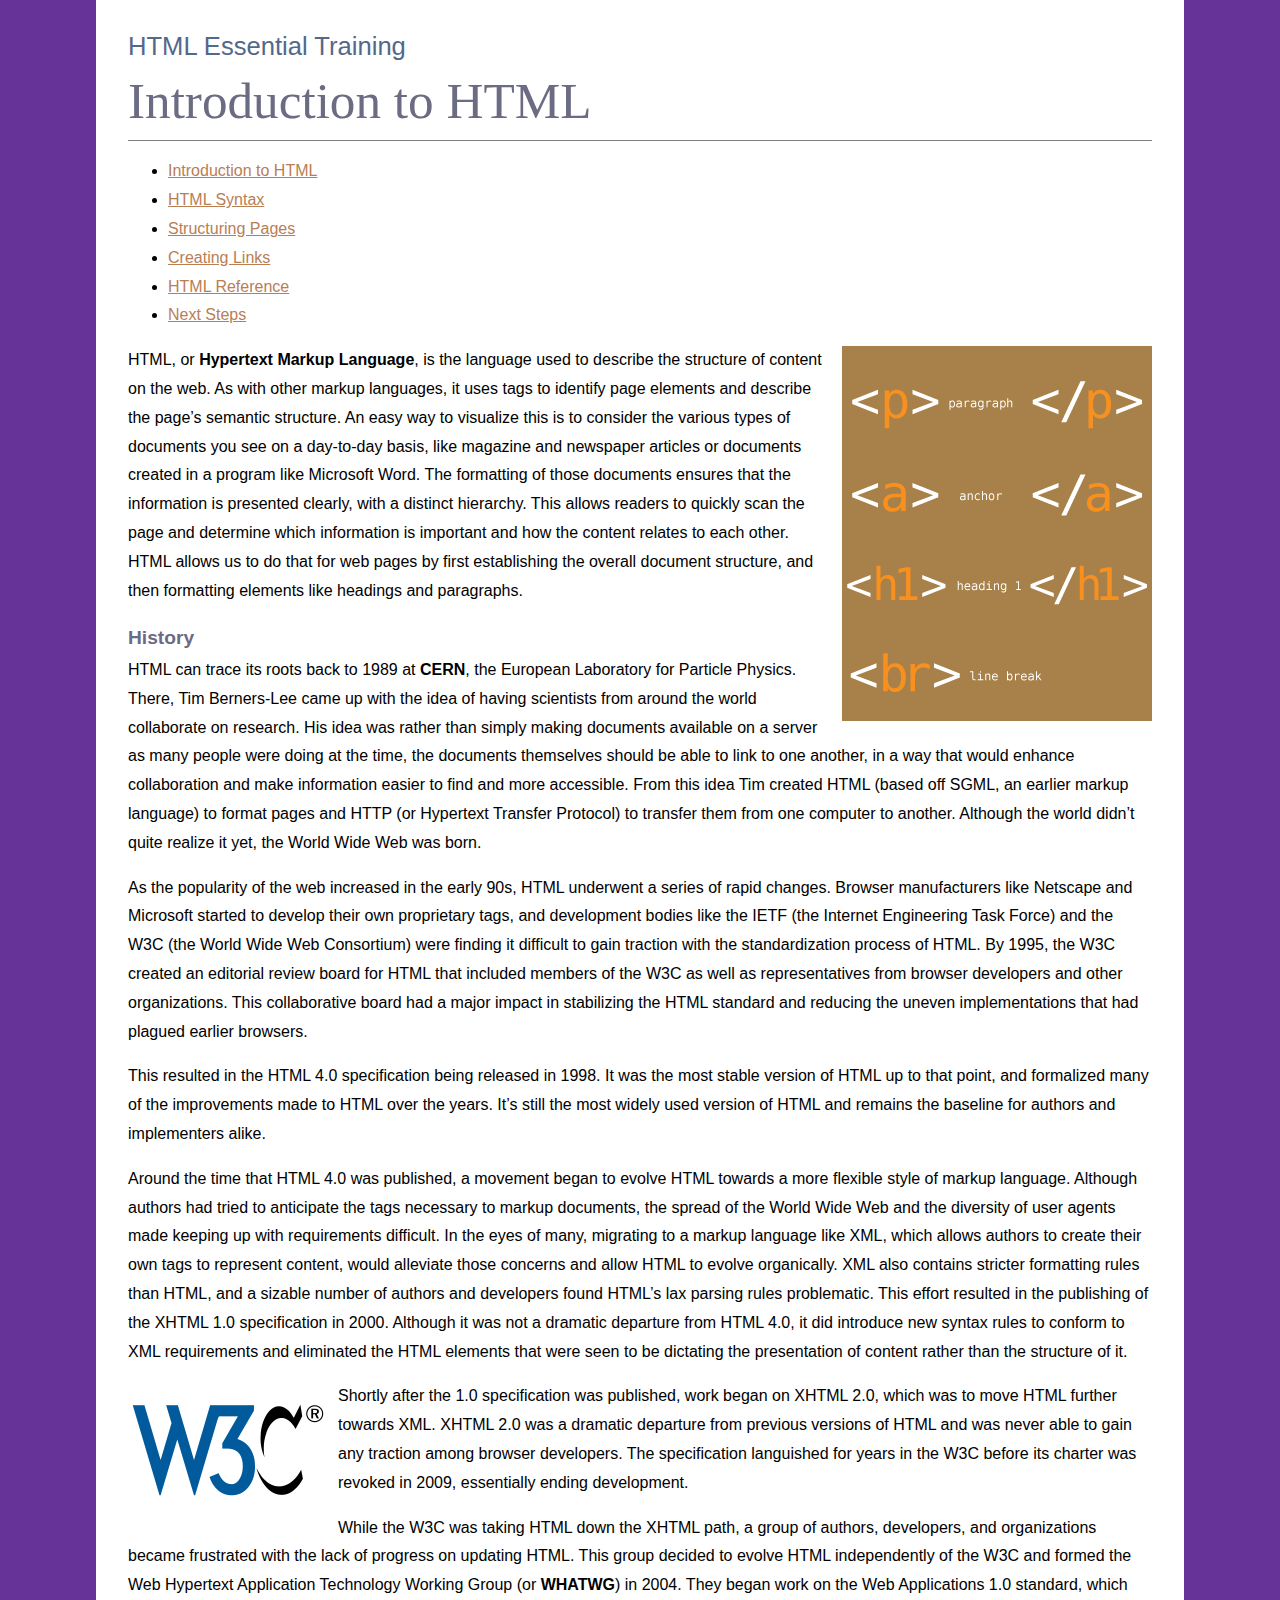
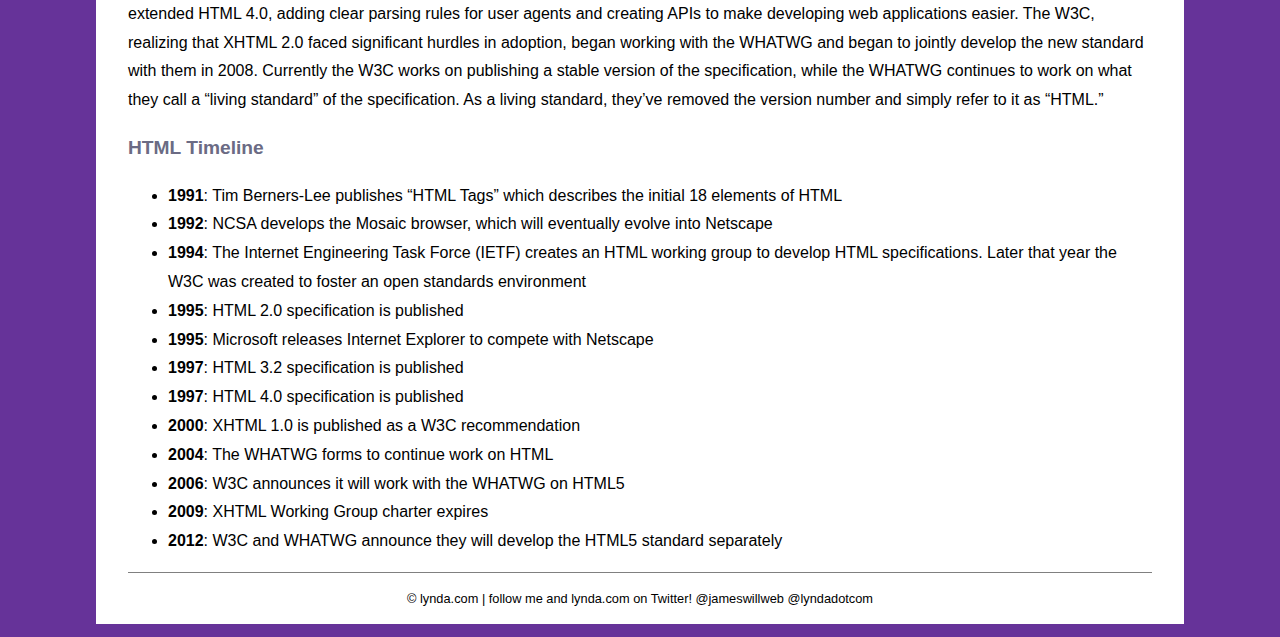
<file: Challenge1_Getting_Started_HTML/intro.html>
<!DOCTYPE HTML>
<html lang="en">

    <head>
        <meta charset="utf-8">
        <title>Introduction to HTML</title>
        <link href="_css/styles.css" rel="stylesheet" type="text/css">
    </head>

    <body>

        <header>
            <!--Headings-->
            <h1>HTML Essential Training</h1>
            <h2>Introduction to HTML</h2>

            <!--Navigation-->
            <nav >
                <ul>
                    <li><a href="intro.html" title="Introduction to HTML">Introduction to HTML</a></li>
                    <li><a href="syntax.html" title="HTML Syntax">HTML Syntax</a></li>
                    <li><a href="structure.html" title="Structuring Pages">Structuring Pages</a></li>
                    <li><a href="links.html" title="Creating Links">Creating Links</a></li>
                    <li><a href="reference.html" title="HTML Reference">HTML Reference</a></li>
                    <li><a href="next.html" title="Next Steps">Next Steps</a></li>
                </ul>
            </nav>
        </header>
        
        <main>
            <!--Introduction HTML-->
            <section>
                <!--Image-->
                <img src="_images/tags.png" alt="HTML" width="310" height="375" class="flowRight">

                <p>HTML, or <b>Hypertext Markup Language</b>, is the language used to describe the structure of content on the web. As with other markup languages, it uses tags to identify page elements and describe the page&rsquo;s semantic structure. An easy way to visualize this is to consider the various types of documents you see on a day-to-day basis, like magazine and newspaper articles or documents created in a program like Microsoft Word. The formatting of those documents ensures that the information is presented clearly, with a distinct hierarchy. This allows readers to quickly scan the page and determine which information is important and how the content relates to each other. HTML allows us to do that for web pages by first establishing the overall document structure, and then formatting elements like headings and paragraphs.</p>
            </section>
            
            <!--1. History-->
            <section>
                <h3>History</h3>

                <p>HTML can trace its roots back to 1989 at <b>CERN</b>, the European Laboratory for Particle Physics. There, Tim Berners-Lee came up with the idea of having scientists from around the world collaborate on research. His idea was rather than simply making documents available on a server as many people were doing at the time, the documents themselves should be able to link to one another, in a way that would enhance collaboration and make information easier to find and more accessible. From this idea Tim created HTML (based off SGML, an earlier markup language) to format pages and HTTP (or Hypertext Transfer Protocol) to transfer them from one computer to another. Although the world didn&rsquo;t quite realize it yet, the World Wide Web was born.</p>

                <p>As the popularity of the web increased in the early 90s, HTML underwent a series of rapid changes. Browser manufacturers like Netscape and Microsoft started to develop their own proprietary tags, and development bodies like the IETF (the Internet Engineering Task Force) and the W3C (the World Wide Web Consortium) were finding it difficult to gain traction with the standardization process of HTML. By 1995, the W3C created an editorial review board for HTML that included members of the W3C as well as representatives from browser developers and other organizations. This collaborative board had a major impact in stabilizing the HTML standard and reducing the uneven implementations that had plagued earlier browsers.</p>

                <p>This resulted in the HTML 4.0 specification being released in 1998. It was the most stable version of HTML up to that point, and formalized many of the improvements made to HTML over the years. It&rsquo;s still the most widely used version of HTML and remains the baseline for authors and implementers alike.</p>

                <p>Around the time that HTML 4.0 was published, a movement began to evolve HTML towards a more flexible style of markup language. Although authors had tried to anticipate the tags necessary to markup documents, the spread of the World Wide Web and the diversity of user agents made keeping up with requirements difficult. In the eyes of many, migrating to a markup language like XML, which allows authors to create their own tags to represent content, would alleviate those concerns and allow HTML to evolve organically. XML also contains stricter formatting rules than HTML, and a sizable number of authors and developers found HTML&rsquo;s lax parsing rules problematic. This effort resulted in the publishing of the XHTML 1.0 specification in 2000. Although it was not a dramatic departure from HTML 4.0, it did introduce new syntax rules to conform to XML requirements and eliminated the HTML elements that were seen to be dictating the presentation of content rather than the structure of it.</p>

                <img src="_images/200px-W3C_Icon.png" alt="W3C logo" width="200" height="136" class="flowLeft">

                <p>Shortly after the 1.0 specification was published, work began on XHTML 2.0, which was to move HTML further towards XML. XHTML 2.0 was a dramatic departure from previous versions of HTML and was never able to gain any traction among browser developers. The specification languished for years in the W3C before its charter was revoked in 2009, essentially ending development.</p>

                <p>While the W3C was taking HTML down the XHTML path, a group of authors, developers, and organizations became frustrated with the lack of progress on updating HTML. This group decided to evolve HTML independently of the W3C and formed the Web Hypertext Application Technology Working Group (or <b>WHATWG</b>) in 2004. They began work on the Web Applications 1.0 standard, which extended HTML 4.0, adding clear parsing rules for user agents and creating APIs to make developing web applications easier. The W3C, realizing that XHTML 2.0 faced significant hurdles in adoption, began working with the WHATWG and began to jointly develop the new standard with them in 2008. Currently the W3C works on publishing a stable version of the specification, while the WHATWG continues to work on what they call a &ldquo;living standard&rdquo; of the specification. As a living standard, they&rsquo;ve removed the version number and simply refer to it as &ldquo;HTML.&rdquo;</p>
            </section>

            <!--2. HTML Timeline-->
            <section>
                <h3>HTML Timeline</h3>

                <ul>
                    <li><b>1991</b>: Tim Berners-Lee publishes &ldquo;HTML Tags&rdquo; which describes the initial 18 elements of HTML</li>
                    <li><b>1992</b>: NCSA develops the Mosaic browser, which will eventually evolve into Netscape</li>
                    <li><b>1994</b>: The Internet Engineering Task Force (IETF) creates an HTML working group to develop HTML specifications. Later that year the W3C was created to foster an open standards environment</li>
                    <li><b>1995</b>: HTML 2.0 specification is published</li>
                    <li><b>1995</b>: Microsoft releases Internet Explorer to compete with Netscape</li>
                    <li><b>1997</b>: HTML 3.2 specification is published</li>
                    <li><b>1997</b>: HTML 4.0 specification is published</li>
                    <li><b>2000</b>: XHTML 1.0 is published as a W3C recommendation</li>
                    <li><b>2004</b>: The WHATWG forms to continue work on HTML</li>
                    <li><b>2006</b>: W3C announces it will work with the WHATWG on HTML5</li>
                    <li><b>2009</b>: XHTML Working Group charter expires</li>
                    <li><b>2012</b>: W3C and WHATWG announce they will develop the HTML5 standard separately</li>
                </ul>
            </section>
        </main>

        <!--Copyright-->
        <footer>
            <p>&copy; lynda.com | follow me and lynda.com on Twitter! @jameswillweb @lyndadotcom</p>
        </footer>
    </body>

</html>
</file>
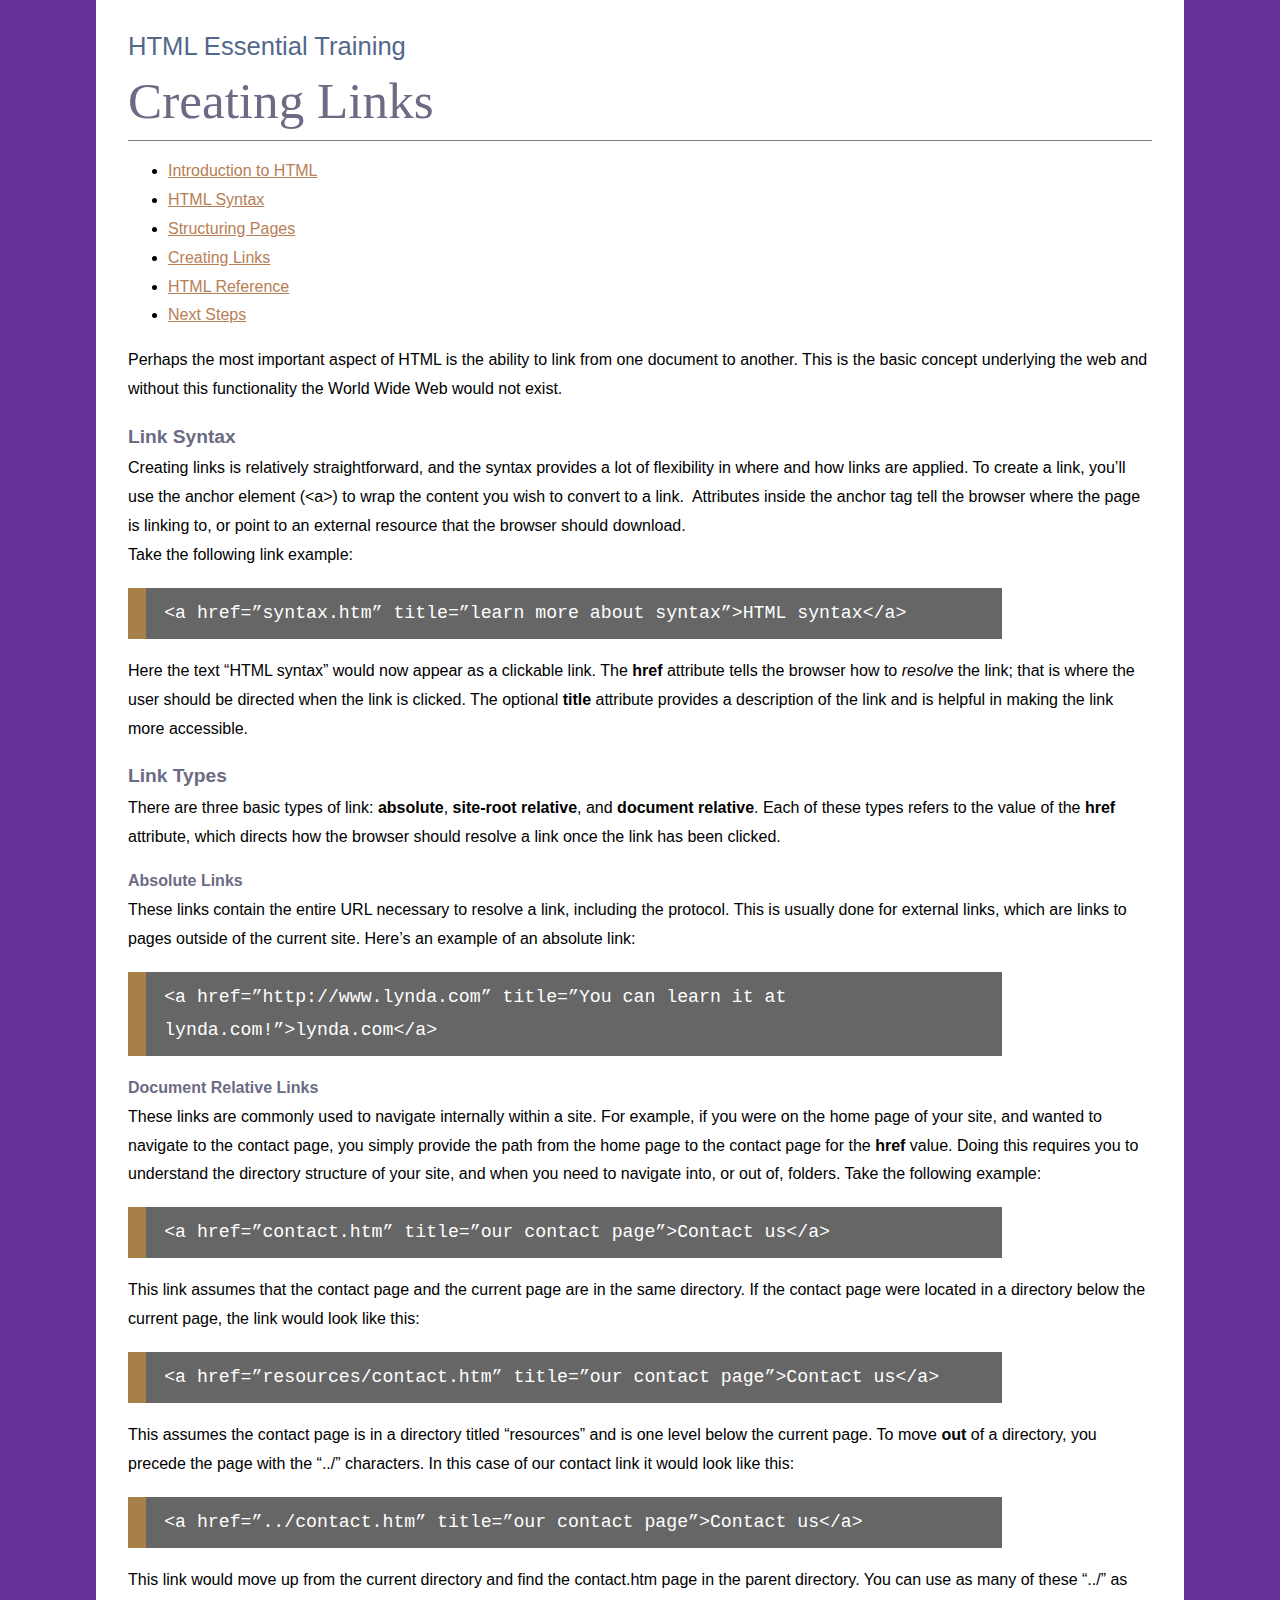
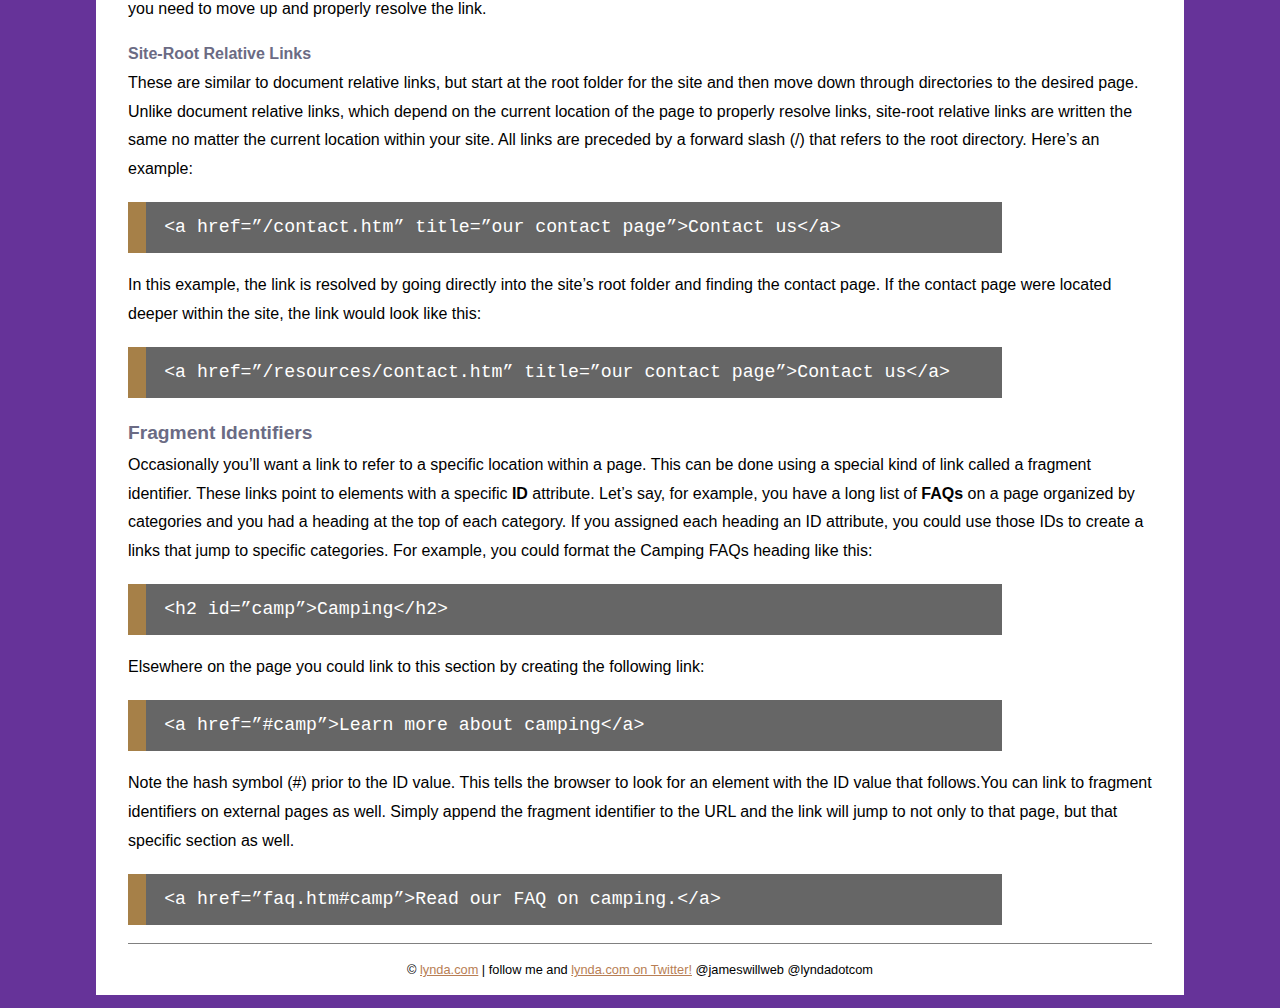
<file: Challenge1_Getting_Started_HTML/links.html>
<!DOCTYPE HTML>
<html lang="en">

    <head>
        <meta charset="utf-8">
        <title>Creating Links</title>
        <link href="_css/styles.css" rel="stylesheet" type="text/css">
    </head>

    <body>
        
        <header>
            <!--Headings-->
            <h1>HTML Essential Training</h1>
            <h2>Creating Links</h2>
            
            <!--Navigation-->
            <nav >
                <ul>
                    <li><a href="intro.html" title="Introduction to HTML">Introduction to HTML</a></li>
                    <li><a href="syntax.html" title="HTML Syntax">HTML Syntax</a></li>
                    <li><a href="structure.html" title="Structuring Pages">Structuring Pages</a></li>
                    <li><a href="links.html" title="Creating Links">Creating Links</a></li>
                    <li><a href="reference.html" title="HTML Reference">HTML Reference</a></li>
                    <li><a href="next.html" title="Next Steps">Next Steps</a></li>
                </ul>
            </nav>
        </header>
        
        <main>
            <!--Introduction-->
            <section>
                <p>Perhaps the most important aspect of HTML is the ability to link from one document to another. This is the basic concept underlying the web and without this functionality the World Wide Web would not exist. </p>
            </section>

            <!--1. Link Syntax-->
            <section>
                <h3>Link Syntax</h3>

                <p>Creating links is relatively straightforward, and the syntax provides a lot of flexibility in where and how links are applied. To create a link, you&rsquo;ll use the anchor element (&lt;a&gt;) to wrap the content you wish to convert to a link.&nbsp; Attributes inside the anchor tag tell the browser where the page is linking to, or point to an external resource that the browser should download.<br> Take the following link example:</p>

                <pre>&lt;a href=&rdquo;syntax.htm&rdquo; title=&rdquo;learn more about syntax&rdquo;&gt;HTML syntax&lt;/a&gt;</pre>

                <p>Here the text &ldquo;HTML syntax&rdquo; would now appear as a clickable link. The <b>href</b> attribute tells the browser how to <em>resolve</em> the link; that is where the user should be directed when the link is clicked. The optional <b>title</b> attribute provides a description of the link and is helpful in making the link more accessible.</p>
            </section>

            <!--2. Link Types-->
            <section>
                <h3>Link Types</h3>

                <p>There are three basic types of link: <b>absolute</b>, <b>site-root relative</b>, and <b>document relative</b>. Each of these types refers to the value of the <b>href</b> attribute, which directs how the browser should resolve a link once the link has been clicked. </p>
            </section>

            <!--2.1. Absolute Links-->
            <section>
                <h4>Absolute Links</h4>
                <p>These links contain the entire URL necessary to resolve a link, including the protocol. This is usually done for external links, which are links to pages outside of the current site. Here&rsquo;s an example of an absolute link:</p>

                <pre>&lt;a href=&rdquo;http://www.lynda.com&rdquo; title=&rdquo;You can learn it at lynda.com!&rdquo;&gt;lynda.com&lt;/a&gt;</pre>
            </section>

            <!--2.2. Document Relative Links-->
            <section>
                <h4>Document Relative Links</h4>

                <p>These links are commonly used to navigate internally within a site. For example, if you were on the home page of your site, and wanted to navigate to the contact page, you simply provide the path from the home page to the contact page for the <b>href</b> value. Doing this requires you to understand the directory structure of your site, and when you need to navigate into, or out of, folders. Take the following example:</p>

                <pre>&lt;a href=&rdquo;contact.htm&rdquo; title=&rdquo;our contact page&rdquo;&gt;Contact us&lt;/a&gt;</pre>

                <p>This link assumes that the contact page and the current page are in the same directory. If the contact page were located in a directory below the current page, the link would look like this:</p>

                <pre>&lt;a href=&rdquo;resources/contact.htm&rdquo; title=&rdquo;our contact page&rdquo;&gt;Contact us&lt;/a&gt;</pre>

                <p>This assumes the contact page is in a directory titled &ldquo;resources&rdquo; and is one level below the current page. To move <b>out</b> of a directory, you precede the page with the &ldquo;../&rdquo; characters. In this case of our contact link it would look like this:</p>

                <pre>&lt;a href=&rdquo;../contact.htm&rdquo; title=&rdquo;our contact page&rdquo;&gt;Contact us&lt;/a&gt;</pre>

                <p> This link would move up from the current directory and find the contact.htm page in the parent directory. You can use as many of these &ldquo;../&rdquo; as you need to move up and properly resolve the link.</p>
            </section>

            <!--2.3.Site-Root Relative Links-->
            <section>
                <h4>Site-Root Relative Links</h4>

                <p> These are similar to document relative links, but start at the root folder for the site and then move down through directories to the desired page. Unlike document relative links, which depend on the current location of the page to properly resolve links, site-root relative links are written the same no matter the current location within your site. All links are preceded by a forward slash (/) that refers to the root directory. Here&rsquo;s an example:</p>

                <pre>&lt;a href=&rdquo;/contact.htm&rdquo; title=&rdquo;our contact page&rdquo;&gt;Contact us&lt;/a&gt;</pre>

                <p> In this example, the link is resolved by going directly into the site&rsquo;s root folder and finding the contact page. If the contact page were located deeper within the site, the link would look like this:</p>

                <pre>&lt;a href=&rdquo;/resources/contact.htm&rdquo; title=&rdquo;our contact page&rdquo;&gt;Contact us&lt;/a&gt;</pre>
            </section>

            <!--3. Fragment Identifiers-->
            <section>
                <h3>Fragment Identifiers</h3>

                <p>Occasionally you&rsquo;ll want a link to refer to a specific location within a page. This can be done using a special kind of link called a fragment identifier. These links point to elements with a specific <b>ID</b> attribute. Let&rsquo;s say, for example, you have a long list of <b>FAQs</b> on a page organized by categories and you had a heading at the top of each category. If you assigned each heading an ID attribute, you could use those IDs to create a links that jump to specific categories. For example, you could format the Camping FAQs heading like this:</p>

                <pre>&lt;h2 id=&rdquo;camp&rdquo;&gt;Camping&lt;/h2&gt;</pre>

                <p> Elsewhere on the page you could link to this section by creating the following link:</p>

                <pre>&lt;a href=&rdquo;#camp&rdquo;&gt;Learn more about camping&lt;/a&gt;</pre>

                <p> Note the hash symbol (#) prior to the ID value. This tells the browser to look for an element with the ID value that follows.You can link to fragment identifiers on external pages as well. Simply append the fragment identifier to the URL and the link will jump to not only to that page, but that specific section as well.</p>

                <pre>&lt;a href=&rdquo;faq.htm#camp&rdquo;&gt;Read our FAQ on camping.&lt;/a&gt;</pre>
            </section>
        </main>
        
        <!--Copyright-->
        <footer>
            <p>&copy; <a href="https://www.lynda.com/" title="Learn it at lynda.com!" target="_blank">lynda.com</a> | follow me and <a href="https://twitter.com/lynda" title="Twitter page of lynda" target="_blank">lynda.com on Twitter!</a> @jameswillweb @lyndadotcom</p>
        </footer>
    </body>

</html>
</file>
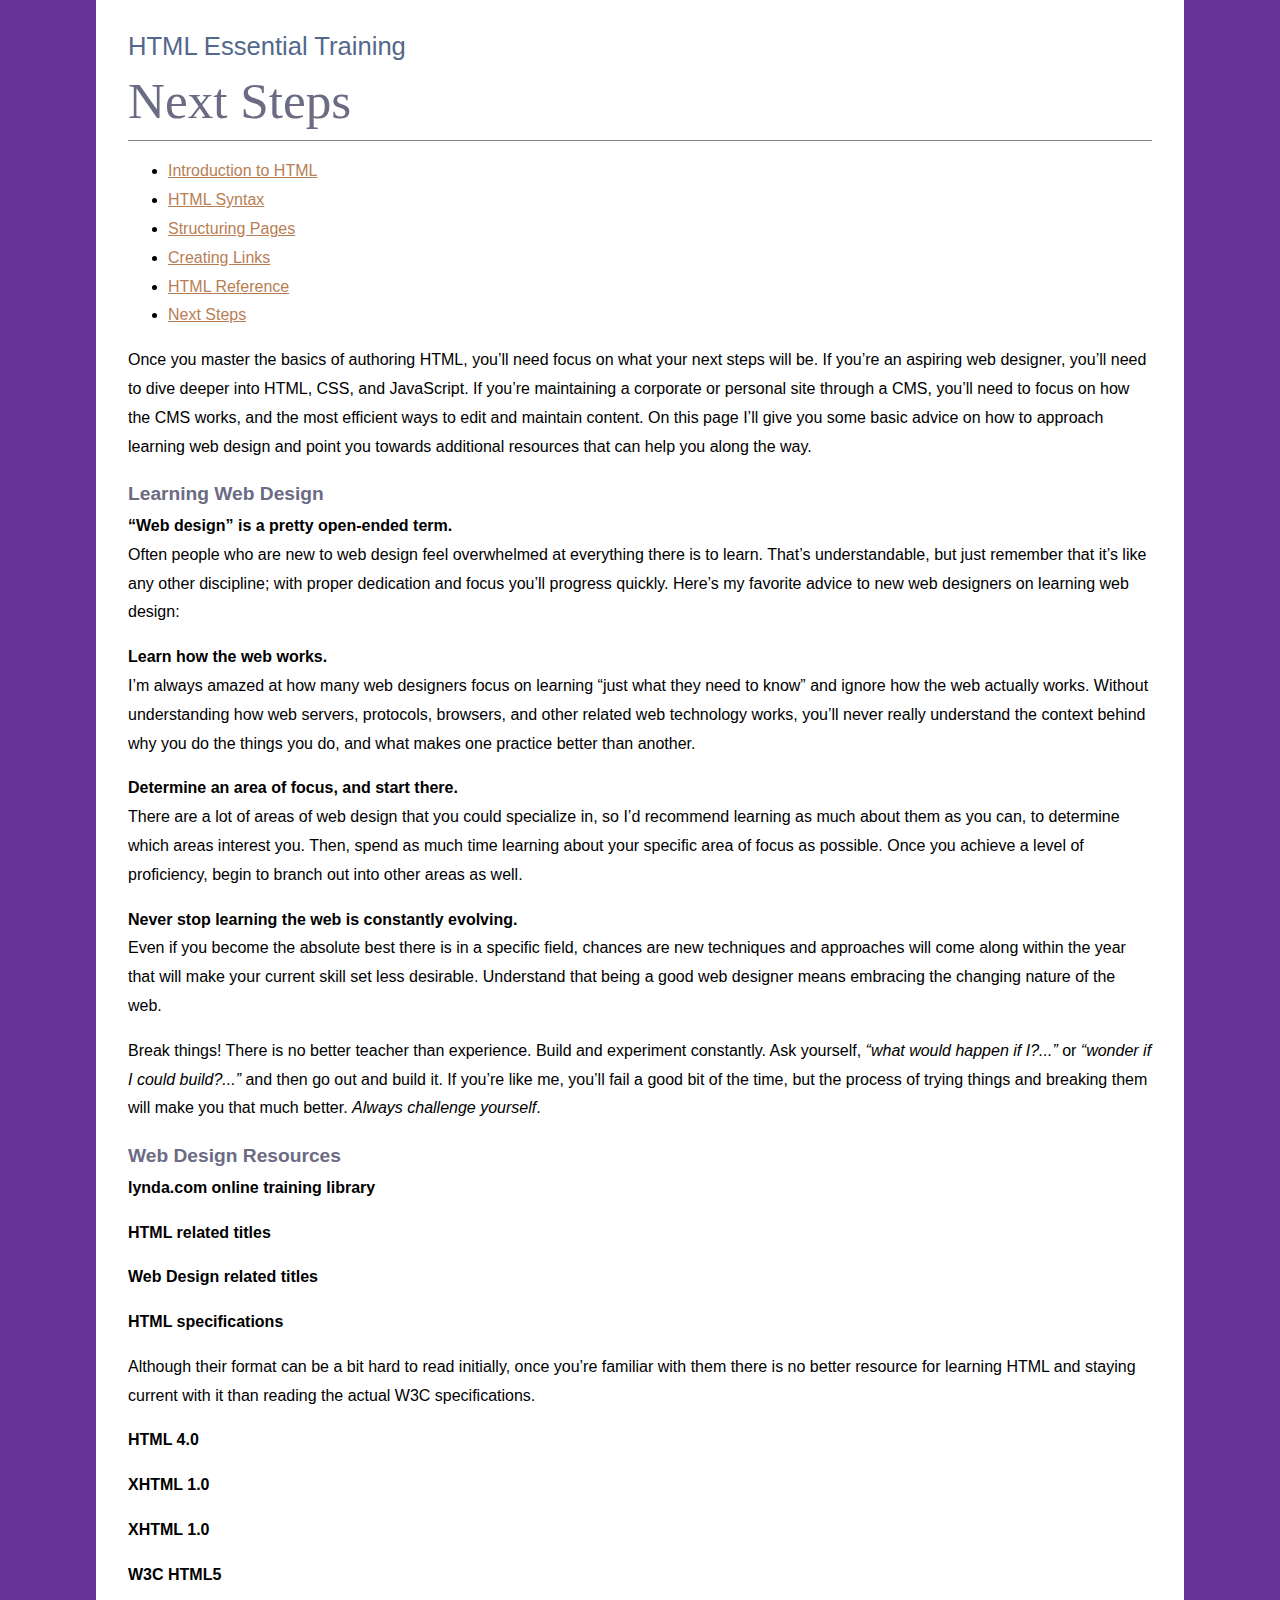
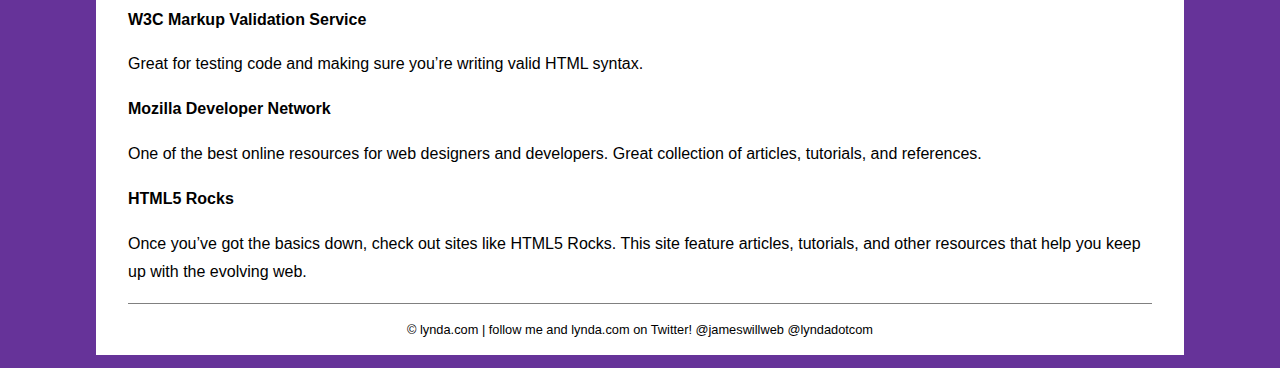
<file: Challenge1_Getting_Started_HTML/next.html>
<!DOCTYPE HTML>
<html lang="en">

    <head>
        <meta charset="utf-8">
        <title>Next Steps</title>
        <link href="_css/styles.css" rel="stylesheet" type="text/css">
    </head>

    <body>
        
        <header>
            <!--Headings-->
            <h1>HTML Essential Training</h1>
            <h2>Next Steps</h2>
            
            <!--Navigation-->
            <nav >
                <ul>
                    <li><a href="intro.html" title="Introduction to HTML">Introduction to HTML</a></li>
                    <li><a href="syntax.html" title="HTML Syntax">HTML Syntax</a></li>
                    <li><a href="structure.html" title="Structuring Pages">Structuring Pages</a></li>
                    <li><a href="links.html" title="Creating Links">Creating Links</a></li>
                    <li><a href="reference.html" title="HTML Reference">HTML Reference</a></li>
                    <li><a href="next.html" title="Next Steps">Next Steps</a></li>
                </ul>
            </nav>
        </header>
        
        <main>
            <!--Introduction-->
            <section>
                <p>Once you master the basics of authoring HTML, you&rsquo;ll need focus on what your next steps will be. If you&rsquo;re an aspiring web designer, you&rsquo;ll need to dive deeper into HTML, CSS, and JavaScript. If you&rsquo;re maintaining a corporate or personal site through a CMS, you&rsquo;ll need to focus on how the CMS works, and the most efficient ways to edit and maintain content. On this page I&rsquo;ll give you some basic advice on how to approach learning web design and point you towards additional resources that can help you along the way.</p>
            </section>

            <!--1. Learning Web Design-->
            <section>
                <h3>Learning Web Design</h3>

                <p><b>&ldquo;Web design&rdquo; is a pretty open-ended term.</b> <br>Often people who are new to web design feel overwhelmed at everything there is to learn. That&rsquo;s understandable, but just remember that it&rsquo;s like any other discipline; with proper dedication and focus you&rsquo;ll progress quickly. Here&rsquo;s my favorite advice to new web designers on learning web design:</p>

                <p><b>Learn how the web works.</b> <br>I&rsquo;m always amazed at how many web designers focus on learning &ldquo;just what they need to know&rdquo; and ignore how the web actually works. Without understanding how web servers, protocols, browsers, and other related web technology works, you&rsquo;ll never really understand the context behind why you do the things you do, and what makes one practice better than another.</p>

                <p><b>Determine an area of focus, and start there.</b><br>There are a lot of areas of web design that you could specialize in, so I&rsquo;d recommend learning as much about them as you can, to determine which areas interest you. Then, spend as much time learning about your specific area of focus as possible. Once you achieve a level of proficiency, begin to branch out into other areas as well. </p>

                <p><b>Never stop learning the web is constantly evolving.</b> <br>Even if you become the absolute best there is in a specific field, chances are new techniques and approaches will come along within the year that will make your current skill set less desirable. Understand that being a good web designer means embracing the changing nature of the web.</p>

                <p>Break things! There is no better teacher than experience. Build and experiment constantly. Ask yourself, <i>&ldquo;what would happen if I?...&rdquo;</i> or <i>&ldquo;wonder if I could build?...&rdquo;</i> and then go out and build it. If you&rsquo;re like me, you&rsquo;ll fail a good bit of the time, but the process of trying things and breaking them will make you that much better. <em>Always challenge yourself</em>.</p>
            </section>

            <!--2. Web Design Resources-->
            <section>
                <h3>Web Design Resources</h3>

                <b><p>lynda.com online training library </p></b>
                <b><p>HTML related titles</p></b>
                <b><p>Web Design related titles</p></b>
                <b><p>HTML specifications </p></b>
                <p>Although their format can be a bit hard to read initially, once you&rsquo;re familiar with them there is no better resource for learning HTML and staying current with it than reading the actual W3C specifications.</p>
                <b><p>HTML 4.0</p></b>
                <b><p>XHTML 1.0</p></b>
                <b><p>XHTML 1.0</p></b>
                <b><p>W3C HTML5</p></b>
                <b><p>W3C Markup Validation Service </p></b>
                <p>Great for testing code and making sure you&rsquo;re writing valid HTML syntax.</p>
                <b><p>Mozilla Developer Network </p></b>
                <p>One of the best online resources for web designers and developers. Great collection of articles, tutorials, and references.</p>
                <b><p>HTML5 Rocks </p></b>
                <p>Once you&rsquo;ve got the basics down, check out sites like HTML5 Rocks. This site feature articles, tutorials, and other resources that help you keep up with the evolving web. </p>
            </section>
        </main>
        
        <!--Copyright-->
        <footer>
            <p>&copy; lynda.com | follow me and lynda.com on Twitter! @jameswillweb @lyndadotcom</p>
        </footer>
    </body>

</html>
</file>
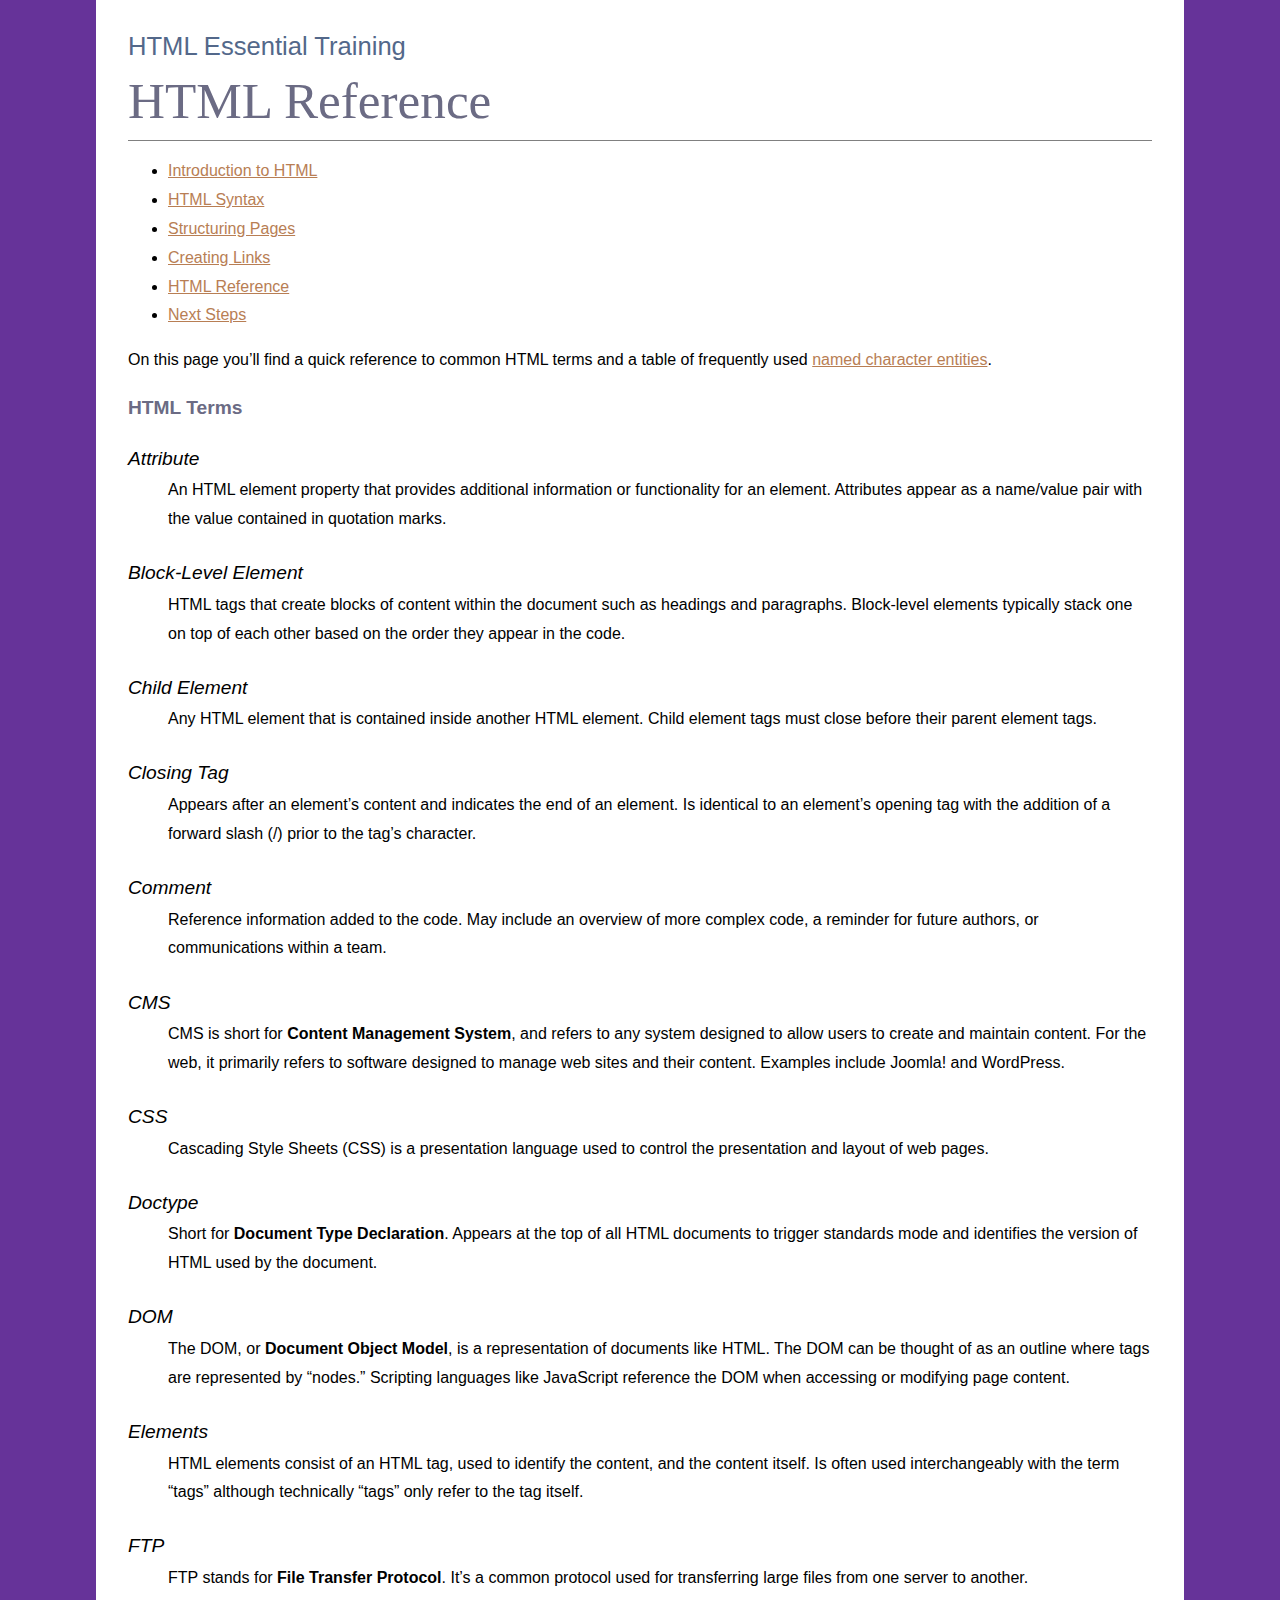
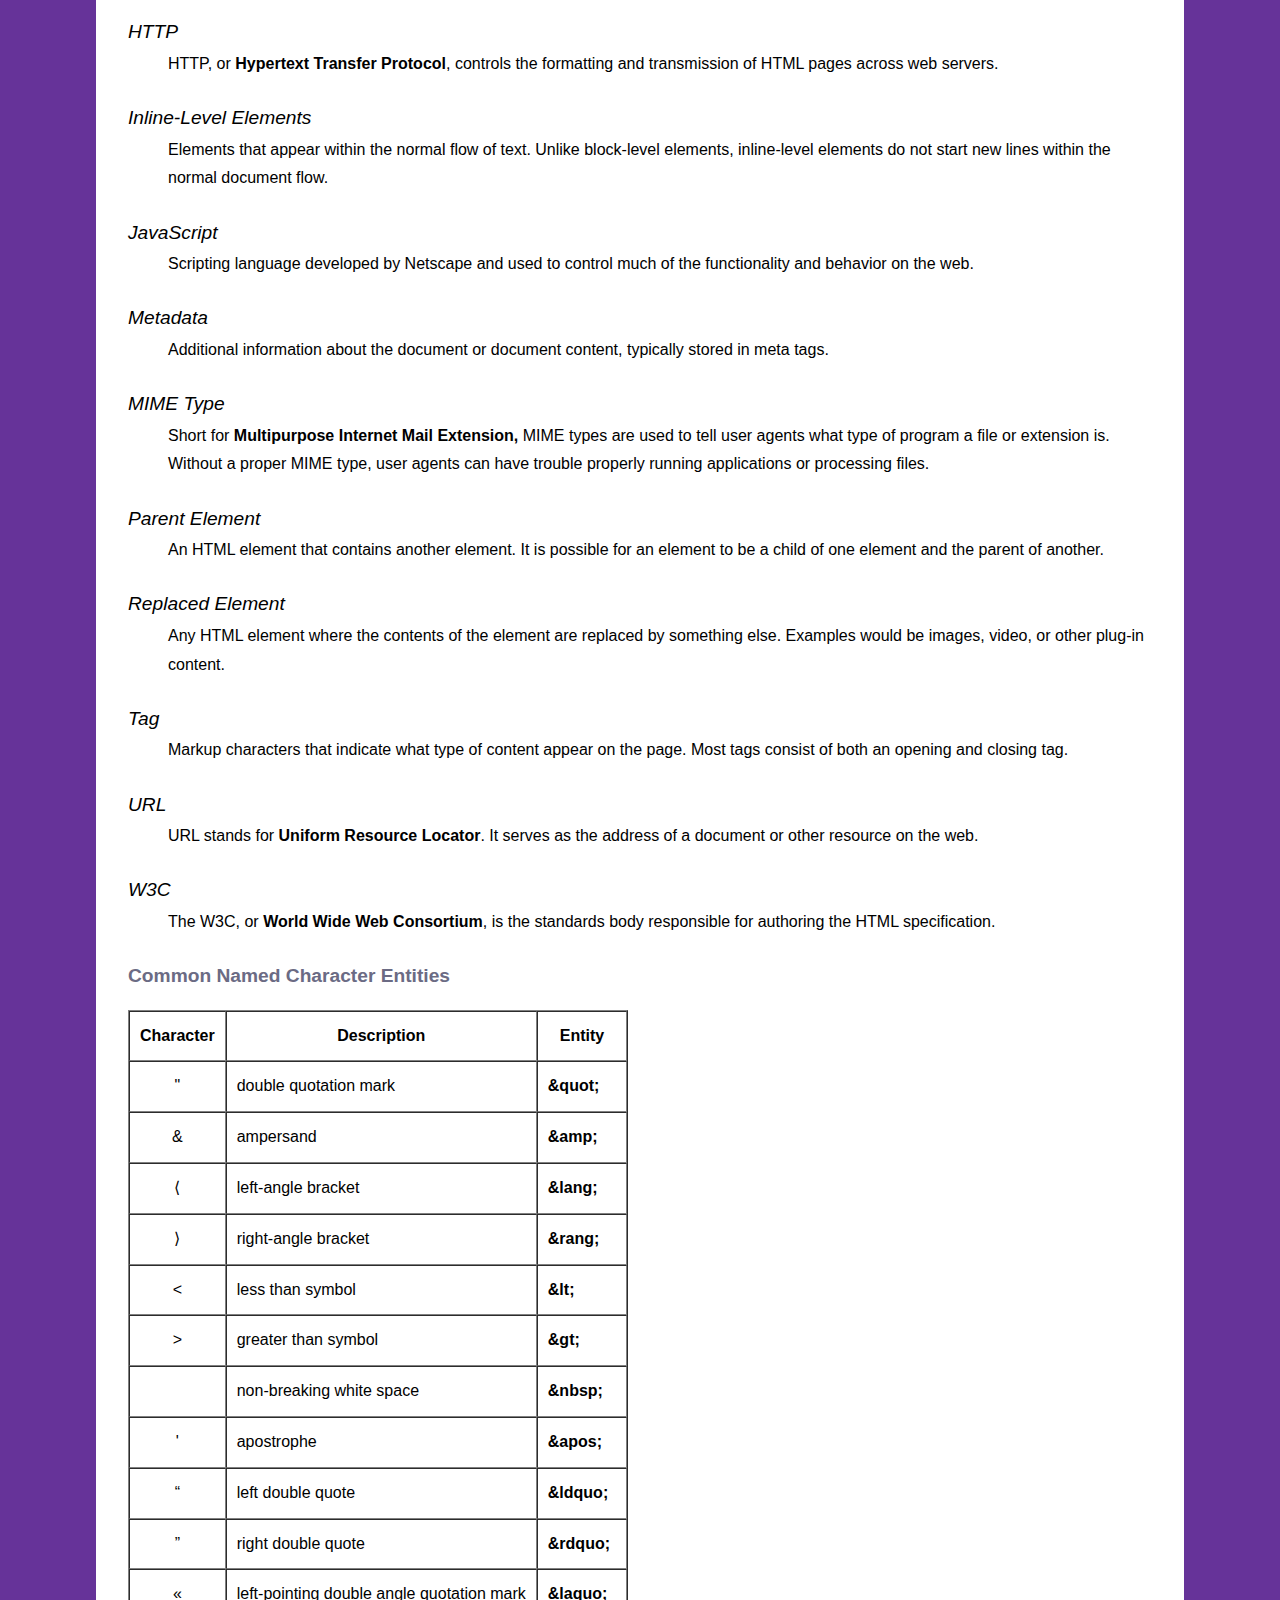
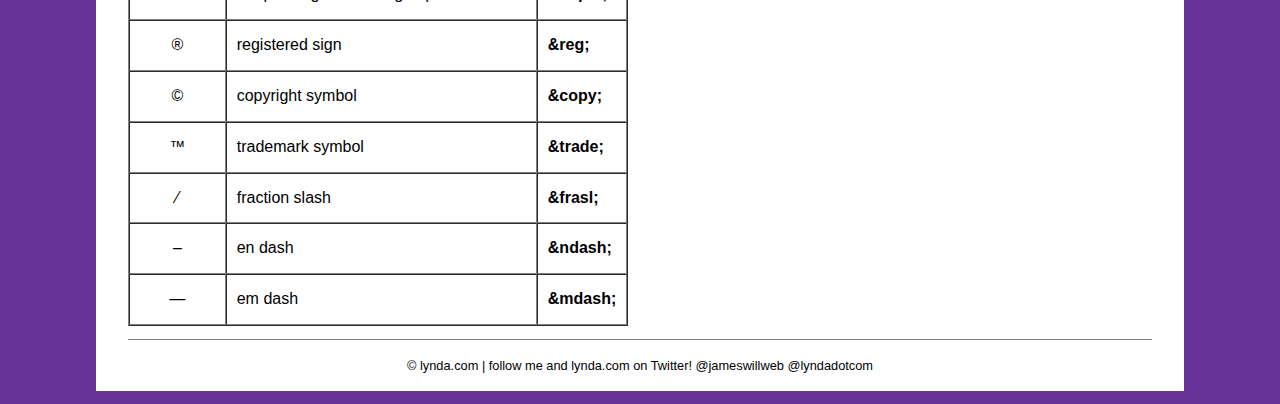
<file: Challenge1_Getting_Started_HTML/reference.html>
<!DOCTYPE HTML>
<html lang="en">

    <head>
        <meta charset="utf-8">
        <title>HTML Reference</title>
        <link href="_css/styles.css" rel="stylesheet" type="text/css">
    </head>

    <body>
        
        <header>
            <!--Headings-->
            <h1>HTML Essential Training</h1>
            <h2>HTML Reference</h2>
            
            <!--Navigation-->
            <nav >
                <ul>
                    <li><a href="intro.html" title="Introduction to HTML">Introduction to HTML</a></li>
                    <li><a href="syntax.html" title="HTML Syntax">HTML Syntax</a></li>
                    <li><a href="structure.html" title="Structuring Pages">Structuring Pages</a></li>
                    <li><a href="links.html" title="Creating Links">Creating Links</a></li>
                    <li><a href="reference.html" title="HTML Reference">HTML Reference</a></li>
                    <li><a href="next.html" title="Next Steps">Next Steps</a></li>
                </ul>
            </nav>
        </header>
        
        <main>
            <!--Introduction-->
            <section>
                <p>On this page you&rsquo;ll find a quick reference to common HTML terms and a table of frequently used <a href="#named">named character entities</a>.</p>
            </section>

            <!--1. HTML Terms-->
            <section>
                <h3>HTML Terms</h3>
                
                <!--Description list is fine, I don't understand what I need to do here.-->
                <dl>
                    <dt>Attribute</dt>
                    <dd> An HTML element property that provides additional information or functionality for an element. Attributes appear as a name/value pair with the value contained in quotation marks. </dd>

                    <dt>Block-Level Element</dt>
                    <dd>HTML tags that create blocks of content within the document such as headings and paragraphs. Block-level elements typically stack one on top of each other based on the order they appear in the code. </dd>

                    <dt>Child Element </dt>
                    <dd>Any HTML element that is contained inside another HTML element. Child element tags must close before their parent element tags. </dd>

                    <dt>Closing Tag </dt>
                    <dd>Appears after an element&rsquo;s content and indicates the end of an element. Is identical to an element&rsquo;s opening tag with the addition of a forward slash (/) prior to the tag&rsquo;s character. </dd>

                    <dt>Comment </dt>
                    <dd>Reference information added to the code. May include an overview of more complex code, a reminder for future authors, or communications within a team. </dd>

                    <dt>CMS </dt>
                    <dd>CMS is short for <b>Content Management System</b>, and refers to any system designed to allow users to create and maintain content. For the web, it primarily refers to software designed to manage web sites and their content. Examples include Joomla! and WordPress.</dd>

                    <dt>CSS </dt>
                    <dd>Cascading Style Sheets (CSS) is a presentation language used to control the presentation and layout of web pages. </dd>

                    <dt>Doctype </dt>
                    <dd>Short for <b>Document Type Declaration</b>. Appears at the top of all HTML documents to trigger standards mode and identifies the version of HTML used by the document. </dd>

                    <dt>DOM </dt>
                    <dd>The DOM, or <b>Document Object Model</b>, is a representation of documents like HTML. The DOM can be thought of as an outline where tags are represented by &ldquo;nodes.&rdquo; Scripting languages like JavaScript reference the DOM when accessing or modifying page content. </dd>

                    <dt>Elements </dt>
                    <dd>HTML elements consist of an HTML tag, used to identify the content, and the content itself. Is often used interchangeably with the term &ldquo;tags&rdquo; although technically &ldquo;tags&rdquo; only refer to the tag itself. </dd>

                    <dt>FTP </dt>
                    <dd>FTP stands for <b>File Transfer Protocol</b>. It&rsquo;s a common protocol used for transferring large files from one server to another. </dd>

                    <dt>HTTP </dt>
                    <dd>HTTP, or <b>Hypertext Transfer Protocol</b>, controls the formatting and transmission of HTML pages across web servers. </dd>

                    <dt>Inline-Level Elements </dt>
                    <dd>Elements that appear within the normal flow of text. Unlike block-level elements, inline-level elements do not start new lines within the normal document flow. </dd>

                    <dt>JavaScript </dt>
                    <dd>Scripting language developed by Netscape and used to control much of the functionality and behavior on the web. </dd>

                    <dt>Metadata </dt>
                    <dd>Additional information about the document or document content, typically stored in meta tags. </dd>

                    <dt>MIME Type </dt>
                    <dd>Short for <b>Multipurpose Internet Mail Extension,</b> MIME types are used to tell user agents what type of program a file or extension is. Without a proper MIME type, user agents can have trouble properly running applications or processing files. </dd>

                    <dt>Parent Element </dt>
                    <dd>An HTML element that contains another element. It is possible for an element to be a child of one element and the parent of another. </dd>

                    <dt>Replaced Element </dt>
                    <dd>Any HTML element where the contents of the element are replaced by something else. Examples would be images, video, or other plug-in content. </dd>

                    <dt>Tag </dt>
                    <dd>Markup characters that indicate what type of content appear on the page. Most tags consist of both an opening and closing tag. </dd>

                    <dt>URL </dt>
                    <dd>URL stands for <b>Uniform Resource Locator</b>. It serves as the address of a document or other resource on the web. </dd>

                    <dt>W3C </dt>
                    <dd>The W3C, or <b>World Wide Web Consortium</b>, is the standards body responsible for authoring the HTML specification. </dd>
                </dl>

                <table border="1" cellspacing="0" cellpadding="0" summary="A quick reference of named character entities, including an example of the character, a description, and the entity code." id="named">
                    <caption>
                        <!--2. Common Named Character Entities-->
                        <h3>Common Named Character Entities</h3>
                    </caption>
                    <tr>
                        <th scope="col">Character </th>
                        <th scope="col">Description </th>
                        <th scope="col">Entity </th>
                    </tr>
                    <tr>
                        <td class="center">&quot;</td>
                        <td>double quotation mark</td>
                        <td><b>&amp;quot;</b></td>
                    </tr>
                    <tr>
                        <td class="center">&amp;</td>
                        <td>ampersand</td>
                        <td><b>&amp;amp;</b></td>
                    </tr>
                    <tr>
                        <td class="center">&lang;</td>
                        <td>left-angle bracket</td>
                        <td><b>&amp;lang;</b></td>
                    </tr>
                    <tr>
                        <td class="center">&rang;</td>
                        <td>right-angle bracket</td>
                        <td><b>&amp;rang;</b></td>
                    </tr>
                    <tr>
                        <td class="center">&lt;</td>
                        <td>less than symbol</td>
                        <td><b>&amp;lt;</b></td>
                    </tr>
                    <tr>
                        <td class="center">&gt;</td>
                        <td>greater than symbol</td>
                        <td><b>&amp;gt;</b></td>
                    </tr>
                    <tr>
                        <td class="center">&nbsp;</td>
                        <td>non-breaking white space</td>
                        <td><b>&amp;nbsp;</b></td>
                    </tr>
                    <tr>
                        <td class="center">&apos;</td>
                        <td>apostrophe</td>
                        <td><b>&amp;apos;</b></td>
                    </tr>
                    <tr>
                        <td class="center">&ldquo;</td>
                        <td>left double quote</td>
                        <td><b>&amp;ldquo;</b></td>
                    </tr>
                    <tr>
                        <td class="center">&rdquo;</td>
                        <td>right double quote</td>
                        <td><b>&amp;rdquo;</b></td>
                    </tr>
                    <tr>
                        <td class="center">&laquo;</td>
                        <td>left-pointing double angle quotation mark</td>
                        <td><b>&amp;laquo;</b></td>
                    </tr>
                    <tr>
                        <td class="center">&reg;</td>
                        <td>registered sign</td>
                        <td><b>&amp;reg;</b></td>
                    </tr>
                    <tr>
                        <td class="center">&copy;</td>
                        <td>copyright symbol</td>
                        <td><b>&amp;copy;</b></td>
                    </tr>
                    <tr>
                        <td class="center">&trade;</td>
                        <td>trademark symbol</td>
                        <td><b>&amp;trade;</b></td>
                    </tr>
                    <tr>
                        <td class="center">&frasl;</td>
                        <td>fraction slash</td>
                        <td><b>&amp;frasl;</b></td>
                    </tr>
                    <tr>
                        <td class="center">&ndash;</td>
                        <td>en dash</td>
                        <td><b>&amp;ndash;</b></td>
                    </tr>
                    <tr>
                        <td class="center">&mdash;</td>
                        <td>em dash</td>
                        <td><b>&amp;mdash;</b></td>
                    </tr>
                </table>
            </section>
        </main>
        
        <!--Copyright-->
        <footer>
            <p>&copy; lynda.com | follow me and lynda.com on Twitter! @jameswillweb @lyndadotcom</p>
        </footer>
    </body>

</html>
</file>
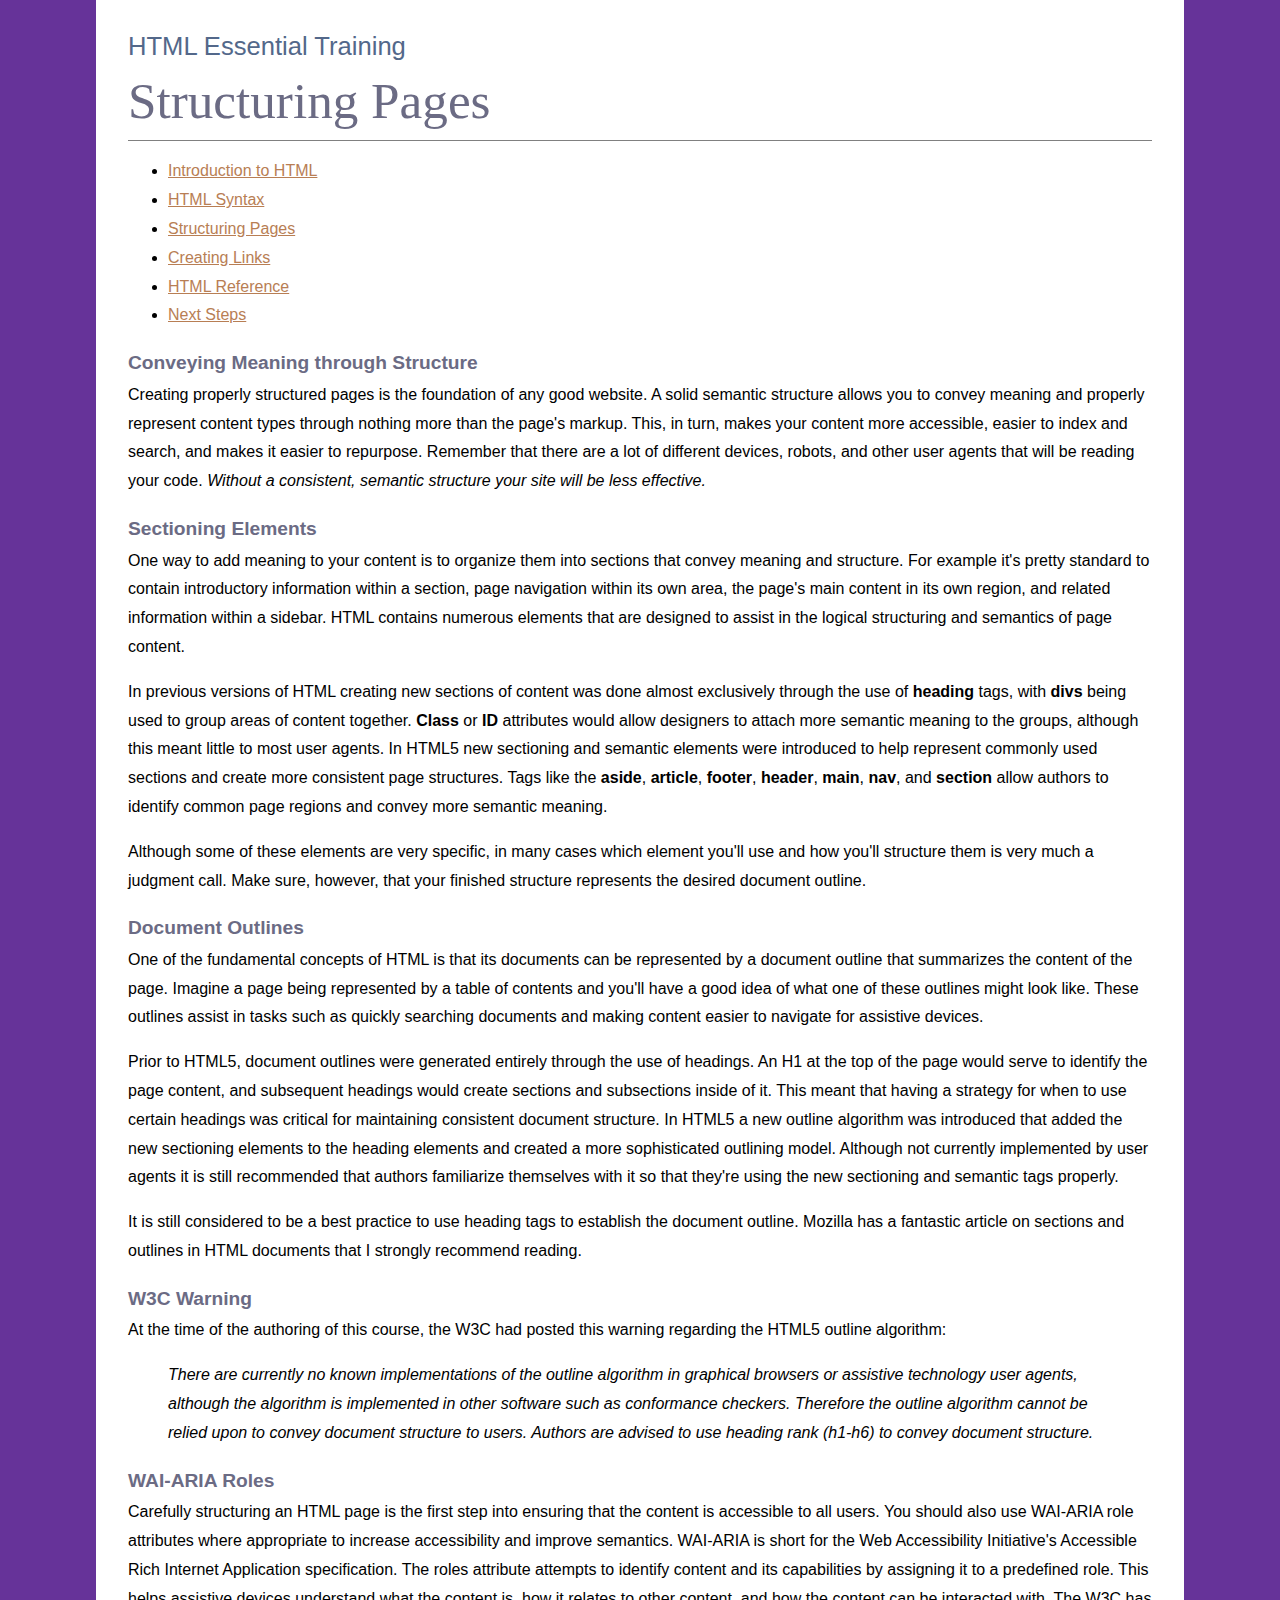
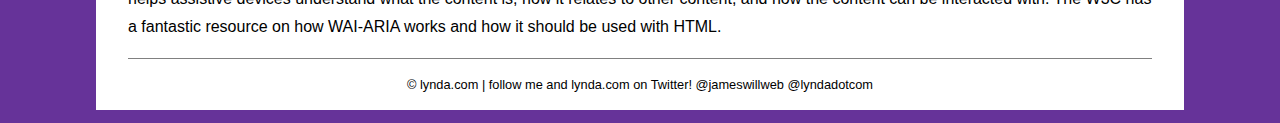
<file: Challenge1_Getting_Started_HTML/structure.html>
<!DOCTYPE HTML>
<html lang="en">

    <head>
        <meta charset="utf-8">
        <title>Structuring Pages</title>
        <link href="_css/styles.css" rel="stylesheet" type="text/css">
    </head>

    <body>
        
        <header>
            <!--Headings-->
            <h1>HTML Essential Training</h1>
            <h2>Structuring Pages</h2>
            
            <!--Navigation-->
            <nav >
                <ul>
                    <li><a href="intro.html" title="Introduction to HTML">Introduction to HTML</a></li>
                    <li><a href="syntax.html" title="HTML Syntax">HTML Syntax</a></li>
                    <li><a href="structure.html" title="Structuring Pages">Structuring Pages</a></li>
                    <li><a href="links.html" title="Creating Links">Creating Links</a></li>
                    <li><a href="reference.html" title="HTML Reference">HTML Reference</a></li>
                    <li><a href="next.html" title="Next Steps">Next Steps</a></li>
                </ul>
            </nav>
            
        </header>
        
        <main>
            <!--1. Conveying Meaning through Structure-->
            <section>
                <h3>Conveying Meaning through Structure</h3>

                <p>Creating properly structured pages is the foundation of any good website. A solid semantic structure allows you to convey meaning and properly represent content types through nothing more than the page's markup. This, in turn, makes your content more accessible, easier to index and search, and makes it easier to repurpose. Remember that there are a lot of different devices, robots, and other user agents that will be reading your code. <em>Without a consistent, semantic structure your site will be less effective.</em> </p>
            </section>

            <!--2. Sectioning Elements-->
            <section>
                <h3>Sectioning Elements </h3>

                <p>One way to add meaning to your content is to organize them into sections that convey meaning and structure. For example it's pretty standard to contain introductory information within a section, page navigation within its own area, the page's main content in its own region, and related information within a sidebar. HTML contains numerous elements that are designed to assist in the logical structuring and semantics of page content. </p>

                <p>In previous versions of HTML creating new sections of content was done almost exclusively through the use of <b>heading</b> tags, with <b>divs</b> being used to group areas of content together. <b>Class</b> or <b>ID</b> attributes would allow designers to attach more semantic meaning to the groups, although this meant little to most user agents. In HTML5 new sectioning and semantic elements were introduced to help represent commonly used sections and create more consistent page structures. Tags like the <b>aside</b>, <b>article</b>, <b>footer</b>, <b>header</b>, <b>main</b>, <b>nav</b>, and <b>section</b> allow authors to identify common page regions and convey more semantic meaning. </p>

                <p>Although some of these elements are very specific, in many cases which element you'll use and how you'll structure them is very much a judgment call. Make sure, however, that your finished structure represents the desired document outline. </p>
            </section>

            <!--3. Document Outlines-->
            <section>
                <h3>Document Outlines</h3>

                <p>One of the fundamental concepts of HTML is that its documents can be represented by a document outline that summarizes the content of the page. Imagine a page being represented by a table of contents and you'll have a good idea of what one of these outlines might look like. These outlines assist in tasks such as quickly searching documents and making content easier to navigate for assistive devices. </p>

                <p>Prior to HTML5, document outlines were generated entirely through the use of headings. An H1 at the top of the page would serve to identify the page content, and subsequent headings would create sections and subsections inside of it. This meant that having a strategy for when to use certain headings was critical for maintaining consistent document structure. In HTML5 a new outline algorithm was introduced that added the new sectioning elements to the heading elements and created a more sophisticated outlining model. Although not currently implemented by user agents it is still recommended that authors familiarize themselves with it so that they're using the new sectioning and semantic tags properly. </p>

                <p>It is still considered to be a best practice to use heading tags to establish the document outline. Mozilla has a fantastic article on sections and outlines in HTML documents that I strongly recommend reading.</p>
            </section>

            <!--4. W3C Warning-->
            <section>
                <h3>W3C Warning</h3>

                <p>At the time of the authoring of this course, the W3C had posted this warning regarding the HTML5 outline algorithm:</p>

                <blockquote>There are currently no known implementations of the outline algorithm in graphical browsers or assistive technology user agents, although the algorithm is implemented in other software such as conformance checkers. Therefore the outline algorithm cannot be relied upon to convey document structure to users. Authors are advised to use heading rank (h1-h6) to convey document structure.</blockquote>
            </section>

            <!--5. WAI-ARIA Roles-->
            <section>
                <h3>WAI-ARIA Roles</h3>

                <p>Carefully structuring an HTML page is the first step into ensuring that the content is accessible to all users. You should also use WAI-ARIA role attributes where appropriate to increase accessibility and improve semantics. WAI-ARIA is short for the Web Accessibility Initiative's Accessible Rich Internet Application specification. The roles attribute attempts to identify content and its capabilities by assigning it to a predefined role. This helps assistive devices understand what the content is, how it relates to other content, and how the content can be interacted with. The W3C has a fantastic resource on how WAI-ARIA works and how it should be used with HTML.</p>
            </section>
        </main>
        
        <!--Copyright-->
        <footer>
            <p>&copy; lynda.com | follow me and lynda.com on Twitter! @jameswillweb @lyndadotcom</p>
        </footer>
        
    </body>

</html>
</file>
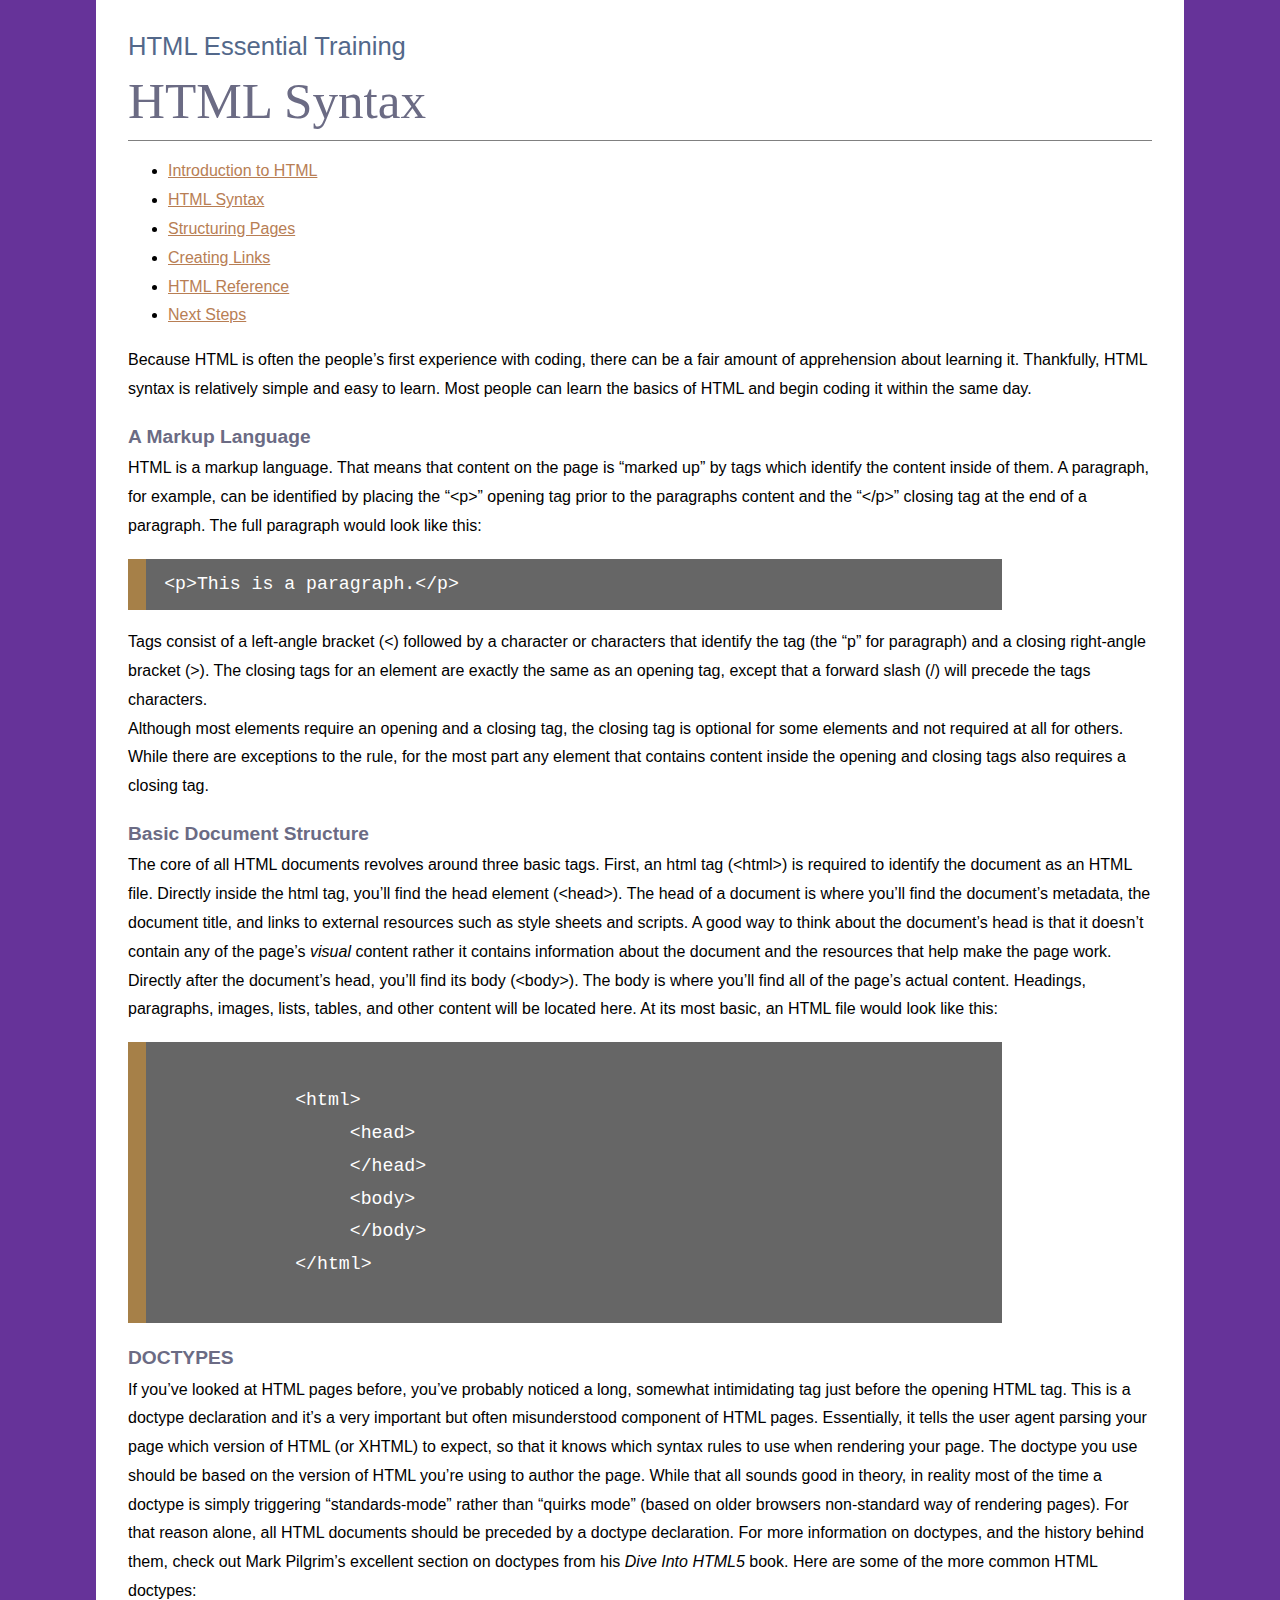
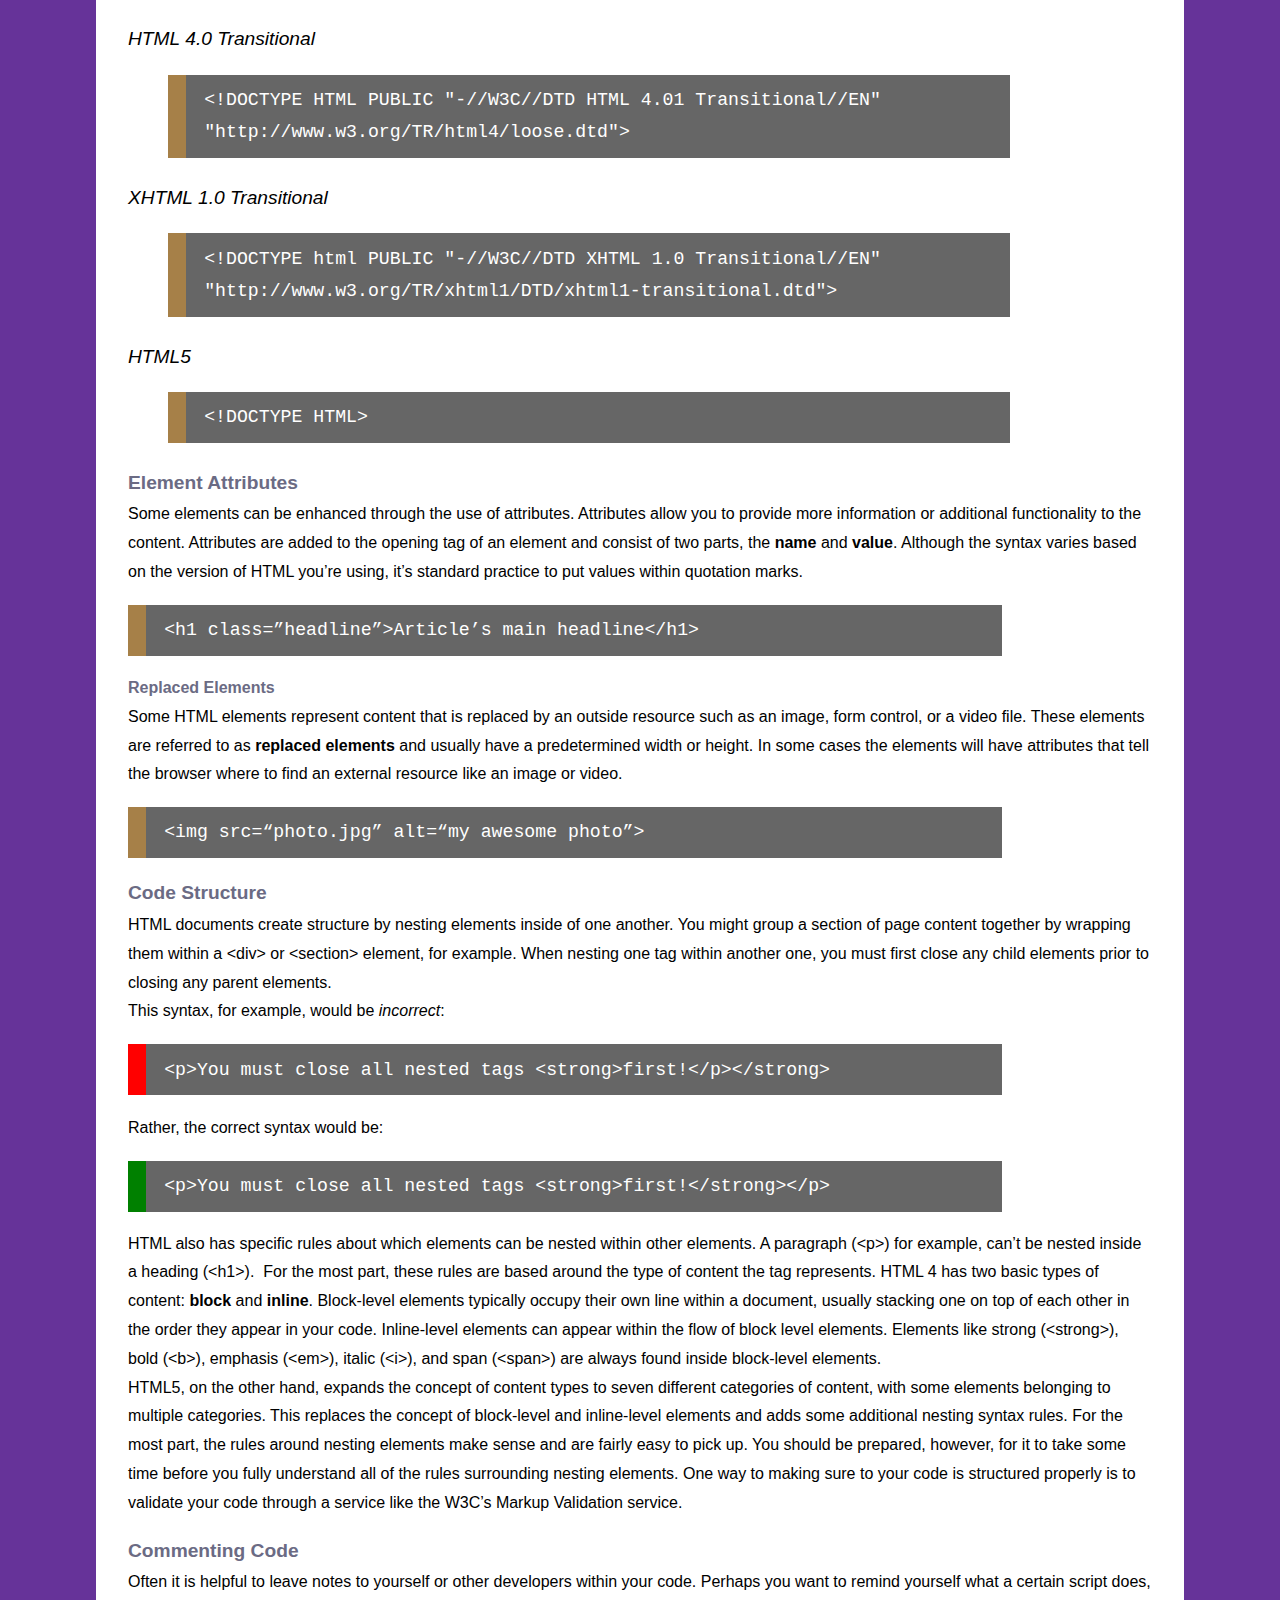
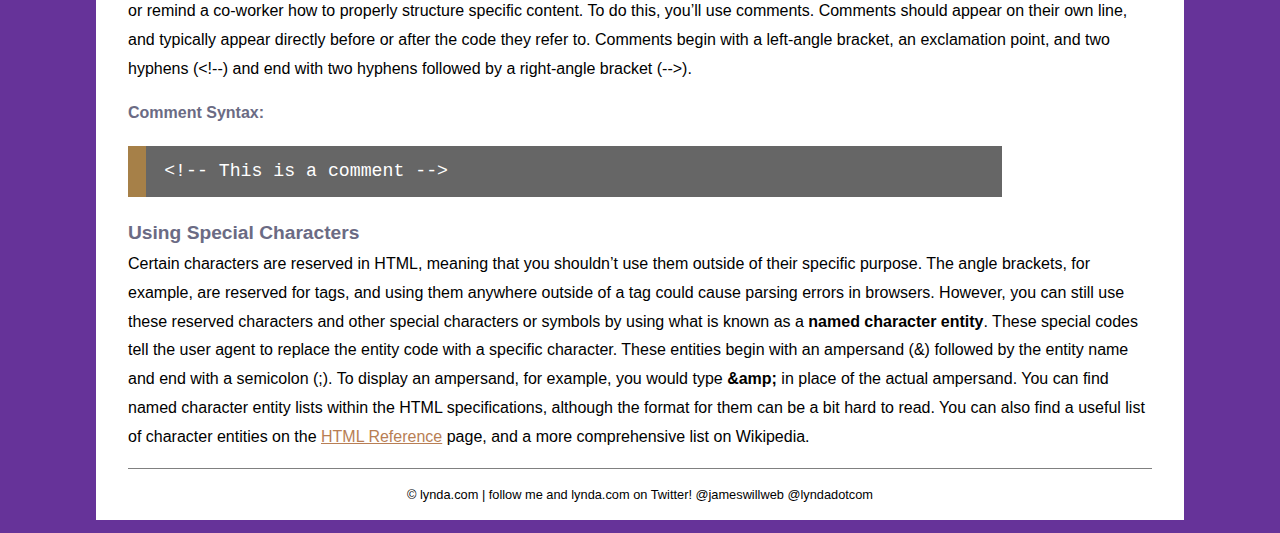
<file: Challenge1_Getting_Started_HTML/syntax.html>
<!DOCTYPE HTML>
<html lang="en">

    <head>
        <meta charset="utf-8">
        <title>HTML Syntax</title>
        <link href="_css/styles.css" rel="stylesheet" type="text/css">
    </head>

    <body>
        
        <header>
            <!--Headings-->
            <h1>HTML Essential Training</h1>
            <h2>HTML Syntax</h2>
            
            <!--Navigation-->
            <nav >
                <ul>
                    <li><a href="intro.html" title="Introduction to HTML">Introduction to HTML</a></li>
                    <li><a href="syntax.html" title="HTML Syntax">HTML Syntax</a></li>
                    <li><a href="structure.html" title="Structuring Pages">Structuring Pages</a></li>
                    <li><a href="links.html" title="Creating Links">Creating Links</a></li>
                    <li><a href="reference.html" title="HTML Reference">HTML Reference</a></li>
                    <li><a href="next.html" title="Next Steps">Next Steps</a></li>
                </ul>
            </nav>
            
        </header>
        
        <main>
            <!--Introduction-->
            <section>
                <p>Because HTML is often the people&rsquo;s first experience with coding, there can be a fair amount of apprehension about learning it. Thankfully, HTML syntax is relatively simple and easy to learn. Most people can learn the basics of HTML and begin coding it within the same day.</p>
            </section>

            <!--1. A Markup Language-->
            <section>
                <h3>A Markup Language</h3>

                <p>HTML is a markup language. That means that content on the page is &ldquo;marked up&rdquo; by tags which identify the content inside of them. A paragraph, for example, can be identified by placing the &ldquo;&lt;p&gt;&rdquo; opening tag prior to the paragraphs content and the &ldquo;&lt;/p&gt;&rdquo; closing tag at the end of a paragraph. The full paragraph would look like this:</p>

                <pre><code>&lt;p&gt;This is a paragraph.&lt;/p&gt;</code></pre>

                <p>Tags consist of a left-angle bracket (&lt;) followed by a character or characters that identify the tag (the &ldquo;p&rdquo; for paragraph) and a closing right-angle bracket (&gt;). The closing tags for an element are exactly the same as an opening tag, except that a forward slash (/) will precede the tags characters.<br> Although most elements require an opening and a closing tag, the closing tag is optional for some elements and not required at all for others. While there are exceptions to the rule, for the most part any element that contains content inside the opening and closing tags also requires a closing tag.</p>
            </section>

            <!--2. Basic Document Structure-->
            <section>
                <h3>Basic Document Structure</h3>

                <p>The core of all HTML documents revolves around three basic tags. First, an html tag (&lt;html&gt;) is required to identify the document as an HTML file. Directly inside the html tag, you&rsquo;ll find the head element (&lt;head&gt;). The head of a document is where you&rsquo;ll find the document&rsquo;s metadata, the document title, and links to external resources such as style sheets and scripts. A good way to think about the document&rsquo;s head is that it doesn&rsquo;t contain any of the page&rsquo;s <em>visual</em> content rather it contains information about the document and the resources that help make the page work. Directly after the document&rsquo;s head, you&rsquo;ll find its body (&lt;body&gt;). The body is where you&rsquo;ll find all of the page&rsquo;s actual content. Headings, paragraphs, images, lists, tables, and other content will be located here. At its most basic, an HTML file would look like this:</p>

                <pre><code>
            &lt;html&gt;
                 &lt;head&gt;
                 &lt;/head&gt;
                 &lt;body&gt;
                 &lt;/body&gt;
            &lt;/html&gt;
              </code></pre>
            </section>

            <!--3. DOCTYPES-->
            <section>
                <h3>DOCTYPES</h3>

                <p>If you&rsquo;ve looked at HTML pages before, you&rsquo;ve probably noticed a long, somewhat intimidating tag just before the opening HTML tag. This is a doctype declaration and it&rsquo;s a very important but often misunderstood component of HTML pages. Essentially, it tells the user agent parsing your page which version of HTML (or XHTML) to expect, so that it knows which syntax rules to use when rendering your page. The doctype you use should be based on the version of HTML you&rsquo;re using to author the page. While that all sounds good in theory, in reality most of the time a doctype is simply triggering &ldquo;standards-mode&rdquo; rather than &ldquo;quirks mode&rdquo; (based on older browsers non-standard way of rendering pages). For that reason alone, all HTML documents should be preceded by a doctype declaration. For more information on doctypes, and the history behind them, check out Mark Pilgrim&rsquo;s excellent section on doctypes from his <em>Dive Into HTML5</em> book. Here are some of the more common HTML doctypes:</p>
            
                <dl>
                    <!--3.1. HTML 4.0 Transitional-->
                    <dt>HTML 4.0 Transitional</dt>

                    <dd>
                        <pre><code>&lt;!DOCTYPE HTML PUBLIC &quot;-//W3C//DTD HTML 4.01 Transitional//EN&quot; &quot;http://www.w3.org/TR/html4/loose.dtd&quot;&gt;</code></pre>
                    </dd>

                    <!--3.2. XHTML 1.0 Transitional-->
                    <dt>XHTML 1.0 Transitional</dt>

                    <dd>
                        <pre><code>&lt;!DOCTYPE html PUBLIC &quot;-//W3C//DTD XHTML 1.0 Transitional//EN&quot; &quot;http://www.w3.org/TR/xhtml1/DTD/xhtml1-transitional.dtd&quot;&gt;</code></pre>
                    </dd>

                    <!--3.3. HTML5-->
                    <dt>HTML5</dt>
                    
                    <dd><pre><code>&lt;!DOCTYPE HTML&gt;</code></pre></dd>
                </dl>
            </section>

            <!--4. Element Attributes-->
            <section>
                <h3>Element Attributes</h3>

                <p>Some elements can be enhanced through the use of attributes. Attributes allow you to provide more information or additional functionality to the content. Attributes are added to the opening tag of an element and consist of two parts, the <strong>name</strong> and <strong>value</strong>. Although the syntax varies based on the version of HTML you&rsquo;re using, it&rsquo;s standard practice to put values within quotation marks.</p>

                <pre><code>&lt;h1 class=&rdquo;headline&rdquo;&gt;Article&rsquo;s main headline&lt;/h1&gt;</code></pre>

                <!--4.1. Replaced Elements-->
                <h4>Replaced Elements</h4>

                <p>Some HTML elements represent content that is replaced by an outside resource such as an image, form control, or a video file. These elements are referred to as <strong>replaced elements</strong> and usually have a predetermined width or height. In some cases the elements will have attributes that tell the browser where to find an external resource like an image or video.</p>

                <pre><code>&lt;img src=&ldquo;photo.jpg&rdquo; alt=&ldquo;my awesome photo&rdquo;&gt;&nbsp;</code></pre>
            </section>

            <!--5. Code Structure-->
            <section>
                <h3>Code Structure</h3>

                <p>HTML documents create structure by nesting elements inside of one another. You might group a section of page content together by wrapping them within a &lt;div&gt; or &lt;section&gt; element, for example. When nesting one tag within another one, you must first close any child elements prior to closing any parent elements. <br> This syntax, for example, would be <em>incorrect</em>:</p>

                <pre class="wrong"><code>&lt;p&gt;You must close all nested tags &lt;strong&gt;first!&lt;/p&gt;&lt;/strong&gt;</code></pre>

                <p>Rather, the correct syntax would be:</p>

                <pre class="correct"><code>&lt;p&gt;You must close all nested tags &lt;strong&gt;first!&lt;/strong&gt;&lt;/p&gt;</code></pre>

                <p>HTML also has specific rules about which elements can be nested within other elements. A paragraph (&lt;p&gt;) for example, can&rsquo;t be nested inside a heading (&lt;h1&gt;). &nbsp;For the most part, these rules are based around the type of content the tag represents. HTML 4 has two basic types of content: <strong>block</strong> and <strong>inline</strong>. Block-level elements typically occupy their own line within a document, usually stacking one on top of each other in the order they appear in your code. Inline-level elements can appear within the flow of block level elements. Elements like strong (&lt;strong&gt;), bold (&lt;b&gt;), emphasis (&lt;em&gt;), italic (&lt;i&gt;), and span (&lt;span&gt;) are always found inside block-level elements. <br> HTML5, on the other hand, expands the concept of content types to seven different categories of content, with some elements belonging to multiple categories. This replaces the concept of block-level and inline-level elements and adds some additional nesting syntax rules. For the most part, the rules around nesting elements make sense and are fairly easy to pick up. You should be prepared, however, for it to take some time before you fully understand all of the rules surrounding nesting elements. One way to making sure to your code is structured properly is to validate your code through a service like the W3C&rsquo;s Markup Validation service.</p>
            </section>

            <!--6. Commenting Code-->
            <section>
                <h3>Commenting Code</h3>

                <p>Often it is helpful to leave notes to yourself or other developers within your code. Perhaps you want to remind yourself what a certain script does, or remind a co-worker how to properly structure specific content. To do this, you&rsquo;ll use comments. Comments should appear on their own line, and typically appear directly before or after the code they refer to. Comments begin with a left-angle bracket, an exclamation point, and two hyphens (&lt;!--) and end with two hyphens followed by a right-angle bracket (--&gt;).</p>

                <!--6.1. Comment Syntax-->
                <h4>Comment Syntax:</h4>

                <pre><code>&lt;!-- This is a comment --&gt;</code></pre>
            </section>

            <!--7. Using Special Characters-->
            <section>
                <h3>Using Special Characters</h3>

                <p>Certain characters are reserved in HTML, meaning that you shouldn&rsquo;t use them outside of their specific purpose. The angle brackets, for example, are reserved for tags, and using them anywhere outside of a tag could cause parsing errors in browsers. However, you can still use these reserved characters and other special characters or symbols by using what is known as a <strong>named character entity</strong>. These special codes tell the user agent to replace the entity code with a specific character. These entities begin with an ampersand (&amp;) followed by the entity name and end with a semicolon (;). To display an ampersand, for example, you would type <strong>&amp;amp;</strong> in place of the actual ampersand. You can find named character entity lists within the HTML specifications, although the format for them can be a bit hard to read. You can also find a useful list of character entities on the <a href="reference.html#named">HTML Reference</a> page, and a more comprehensive list on Wikipedia.</p>
            </section>
        </main>
        
        <!--Copyright-->
        <footer>
            <p>&copy; lynda.com | follow me and lynda.com on Twitter! @jameswillweb @lyndadotcom</p>
        </footer>
    </body>

</html>
</file>
<file: Challenge1_Getting_Started_HTML/_css/styles.css>
html, body {
	background: #663399; /* Beccapurple */
	margin: 0;
}
h1, h2, h3, h4, h5, h6, p {
	margin: 0;
	padding: 0;
}
h1, h2, h3, h4, h5, h6 {
	color: rgb(107, 107, 132);
}
body {
	font-family: Verdana, Geneva, sans-serif;
	font-size: 100%;
	width: 80%;
	margin-right: auto;
	margin-left: auto;
	padding: 2.5% 2.5% 0;
	background: white;
	line-height: 1.8;
}
h1 {
	font: 1.6em Verdana, Geneva, sans-serif;
	margin-bottom: .4em;
	color: rgb(83, 104, 138);
}
h2 {
	font: 3.2em Georgia, "Times New Roman", Times, serif;
	margin-bottom: .2em;
}
h3 {
	font-size: 1.2em;
}
p {
	margin-bottom: 1em;
}
a {
	color: rgb(184, 126, 84);
}
a:hover {
	color: rgb(120, 97, 55);
}
pre {
	font-size: 1.4em;
	color: white;
	padding: .5em 1em;
	border-left: 1em solid #A68048;
	background: #666;
	white-space: pre-wrap;
	white-space: -moz-pre-wrap;
	white-space: -pre-wrap;
	white-space: -o-pre-wrap;
	word-wrap: break-word;
	width: 80%;
}
pre.wrong {
	border-left-color: red;
}
pre.correct {
	border-left-color: green;
}
dt {
	font-style: italic;
	font-size:1.2em;
}
dd {
	margin-bottom: 1.4em;
}
table {
	margin-top: 1em;
}
caption {
	margin: 0;
	padding: 0;
	margin-bottom: 1em;
	text-align: left;
}
td, th {
	padding: 10px;
}
.center {
	text-align: center;
}
header h2 {
	padding-bottom: .2em;
	border-bottom: 1px solid gray;
}
aside {
	padding: 1em;
	background:rgb(83, 104, 138);
	color: white;
	margin-bottom: 1em;
}
aside h4 {
	color: white;
}
footer {
	border-top: 1px solid gray;
	text-align: center;
	font-size: .8em;
	line-height: 4em;
	margin-top: 1em;
}
blockquote {
	font-style: italic;
}
.flowRight {
	float: right;
	margin-left: 10px;
}
.flowLeft {
	float: left;
	margin-right: 10px;
}
</file>
